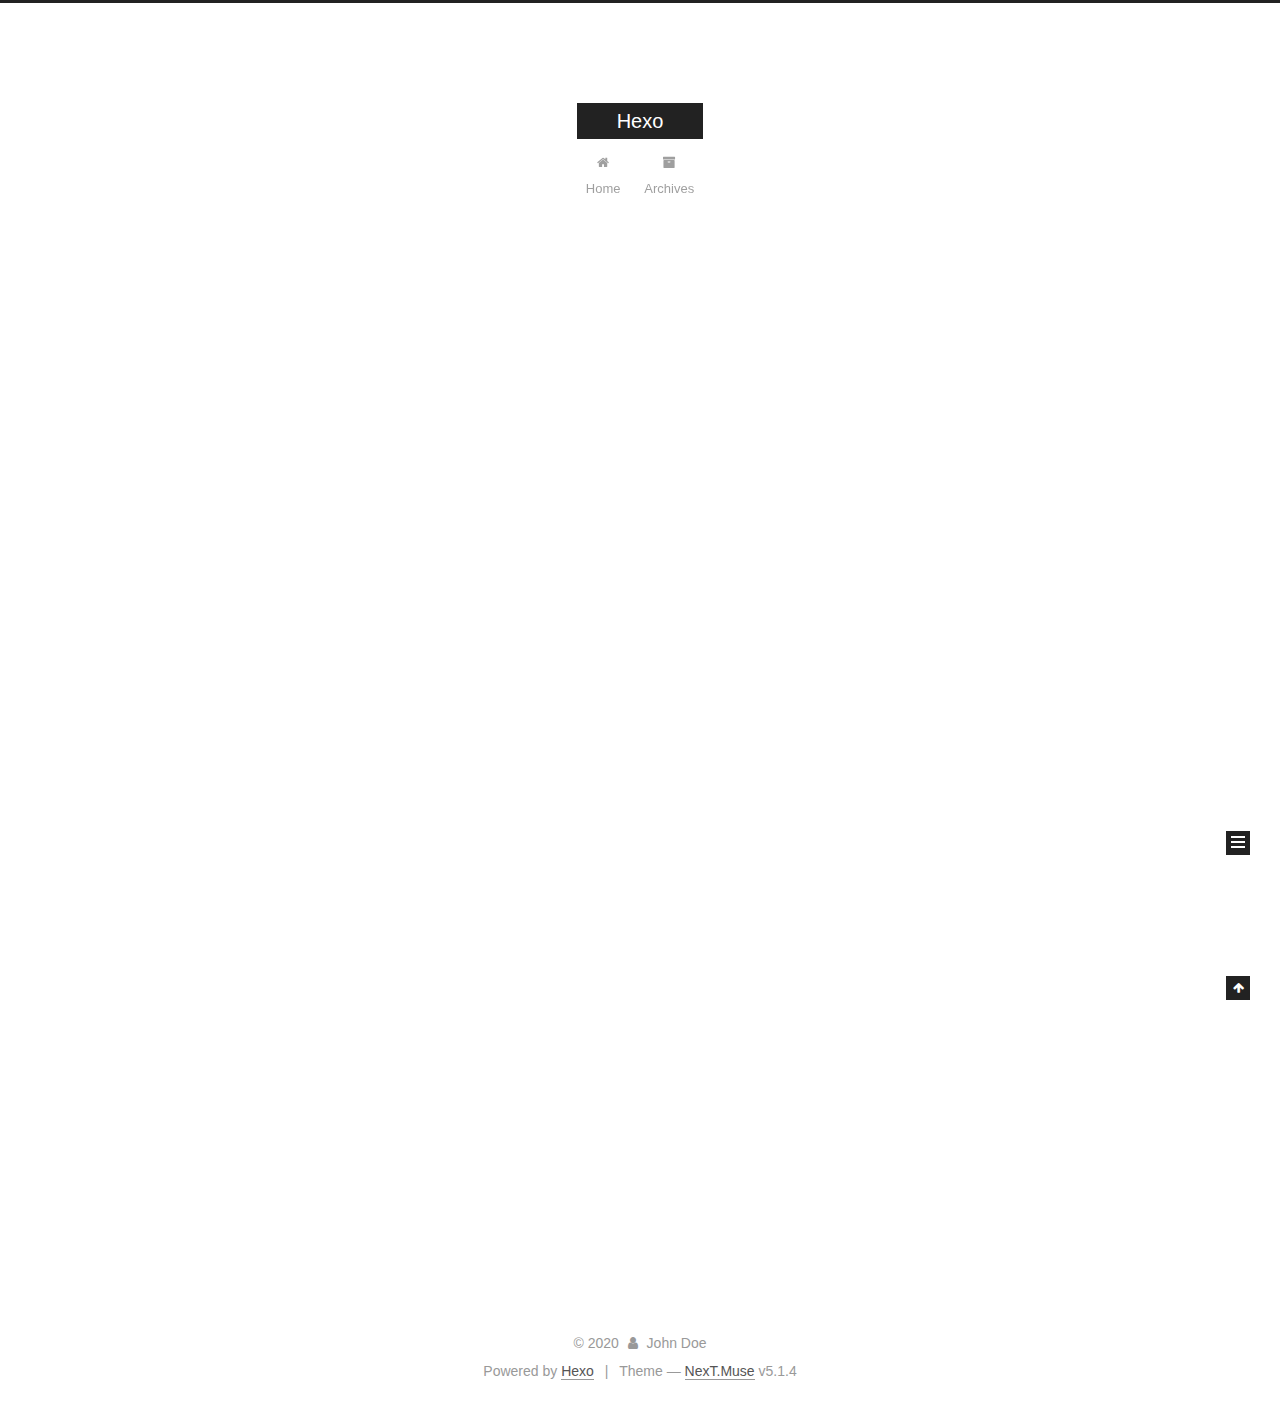
<file: index.html>
<!DOCTYPE html>



  


<html class="theme-next muse use-motion" lang="en">
<head>
  <meta charset="UTF-8"/>
<meta http-equiv="X-UA-Compatible" content="IE=edge" />
<meta name="viewport" content="width=device-width, initial-scale=1, maximum-scale=1"/>
<meta name="theme-color" content="#222">









<meta http-equiv="Cache-Control" content="no-transform" />
<meta http-equiv="Cache-Control" content="no-siteapp" />
















  
  
  <link href="/lib/fancybox/source/jquery.fancybox.css?v=2.1.5" rel="stylesheet" type="text/css" />







<link href="/lib/font-awesome/css/font-awesome.min.css?v=4.6.2" rel="stylesheet" type="text/css" />

<link href="/css/main.css?v=5.1.4" rel="stylesheet" type="text/css" />


  <link rel="apple-touch-icon" sizes="180x180" href="/images/apple-touch-icon-next.png?v=5.1.4">


  <link rel="icon" type="image/png" sizes="32x32" href="/images/favicon-32x32-next.png?v=5.1.4">


  <link rel="icon" type="image/png" sizes="16x16" href="/images/favicon-16x16-next.png?v=5.1.4">


  <link rel="mask-icon" href="/images/logo.svg?v=5.1.4" color="#222">





  <meta name="keywords" content="Hexo, NexT" />










<meta property="og:type" content="website">
<meta property="og:title" content="Hexo">
<meta property="og:url" content="http://yoursite.com/index.html">
<meta property="og:site_name" content="Hexo">
<meta property="og:locale" content="en_US">
<meta property="article:author" content="John Doe">
<meta name="twitter:card" content="summary">



<script type="text/javascript" id="hexo.configurations">
  var NexT = window.NexT || {};
  var CONFIG = {
    root: '/',
    scheme: 'Muse',
    version: '5.1.4',
    sidebar: {"position":"left","display":"post","offset":12,"b2t":false,"scrollpercent":false,"onmobile":false},
    fancybox: true,
    tabs: true,
    motion: {"enable":true,"async":false,"transition":{"post_block":"fadeIn","post_header":"slideDownIn","post_body":"slideDownIn","coll_header":"slideLeftIn","sidebar":"slideUpIn"}},
    duoshuo: {
      userId: '0',
      author: 'Author'
    },
    algolia: {
      applicationID: '',
      apiKey: '',
      indexName: '',
      hits: {"per_page":10},
      labels: {"input_placeholder":"Search for Posts","hits_empty":"We didn't find any results for the search: ${query}","hits_stats":"${hits} results found in ${time} ms"}
    }
  };
</script>



  <link rel="canonical" href="http://yoursite.com/"/>





  <title>Hexo</title>
  








<meta name="generator" content="Hexo 4.2.1"></head>

<body itemscope itemtype="http://schema.org/WebPage" lang="en">

  
  
    
  

  <div class="container sidebar-position-left 
  page-home">
    <div class="headband"></div>

    <header id="header" class="header" itemscope itemtype="http://schema.org/WPHeader">
      <div class="header-inner"><div class="site-brand-wrapper">
  <div class="site-meta ">
    

    <div class="custom-logo-site-title">
      <a href="/"  class="brand" rel="start">
        <span class="logo-line-before"><i></i></span>
        <span class="site-title">Hexo</span>
        <span class="logo-line-after"><i></i></span>
      </a>
    </div>
      
        <p class="site-subtitle"></p>
      
  </div>

  <div class="site-nav-toggle">
    <button>
      <span class="btn-bar"></span>
      <span class="btn-bar"></span>
      <span class="btn-bar"></span>
    </button>
  </div>
</div>

<nav class="site-nav">
  

  
    <ul id="menu" class="menu">
      
        
        <li class="menu-item menu-item-home">
          <a href="/%20" rel="section">
            
              <i class="menu-item-icon fa fa-fw fa-home"></i> <br />
            
            Home
          </a>
        </li>
      
        
        <li class="menu-item menu-item-archives">
          <a href="/archives/%20" rel="section">
            
              <i class="menu-item-icon fa fa-fw fa-archive"></i> <br />
            
            Archives
          </a>
        </li>
      

      
    </ul>
  

  
</nav>



 </div>
    </header>

    <main id="main" class="main">
      <div class="main-inner">
        <div class="content-wrap">
          <div id="content" class="content">
            
  <section id="posts" class="posts-expand">
    
      

  

  
  
  

  <article class="post post-type-normal" itemscope itemtype="http://schema.org/Article">
  
  
  
  <div class="post-block">
    <link itemprop="mainEntityOfPage" href="http://yoursite.com/2020/07/07/hello-world/">

    <span hidden itemprop="author" itemscope itemtype="http://schema.org/Person">
      <meta itemprop="name" content="John Doe">
      <meta itemprop="description" content="">
      <meta itemprop="image" content="/images/avatar.gif">
    </span>

    <span hidden itemprop="publisher" itemscope itemtype="http://schema.org/Organization">
      <meta itemprop="name" content="Hexo">
    </span>

    
      <header class="post-header">

        
        
          <h1 class="post-title" itemprop="name headline">
                
                <a class="post-title-link" href="/2020/07/07/hello-world/" itemprop="url">Hello World</a></h1>
        

        <div class="post-meta">
          <span class="post-time">
            
              <span class="post-meta-item-icon">
                <i class="fa fa-calendar-o"></i>
              </span>
              
                <span class="post-meta-item-text">Posted on</span>
              
              <time title="Post created" itemprop="dateCreated datePublished" datetime="2020-07-07T17:29:55+08:00">
                2020-07-07
              </time>
            

            

            
          </span>

          

          
            
          

          
          

          

          

          

        </div>
      </header>
    

    
    
    
    <div class="post-body" itemprop="articleBody">

      
      

      
        
          
            <p>Welcome to <a href="https://hexo.io/" target="_blank" rel="noopener">Hexo</a>! This is your very first post. Check <a href="https://hexo.io/docs/" target="_blank" rel="noopener">documentation</a> for more info. If you get any problems when using Hexo, you can find the answer in <a href="https://hexo.io/docs/troubleshooting.html" target="_blank" rel="noopener">troubleshooting</a> or you can ask me on <a href="https://github.com/hexojs/hexo/issues" target="_blank" rel="noopener">GitHub</a>.</p>
<h2 id="Quick-Start"><a href="#Quick-Start" class="headerlink" title="Quick Start"></a>Quick Start</h2><h3 id="Create-a-new-post"><a href="#Create-a-new-post" class="headerlink" title="Create a new post"></a>Create a new post</h3><figure class="highlight bash"><table><tr><td class="gutter"><pre><span class="line">1</span><br></pre></td><td class="code"><pre><span class="line">$ hexo new <span class="string">"My New Post"</span></span><br></pre></td></tr></table></figure>

<p>More info: <a href="https://hexo.io/docs/writing.html" target="_blank" rel="noopener">Writing</a></p>
<h3 id="Run-server"><a href="#Run-server" class="headerlink" title="Run server"></a>Run server</h3><figure class="highlight bash"><table><tr><td class="gutter"><pre><span class="line">1</span><br></pre></td><td class="code"><pre><span class="line">$ hexo server</span><br></pre></td></tr></table></figure>

<p>More info: <a href="https://hexo.io/docs/server.html" target="_blank" rel="noopener">Server</a></p>
<h3 id="Generate-static-files"><a href="#Generate-static-files" class="headerlink" title="Generate static files"></a>Generate static files</h3><figure class="highlight bash"><table><tr><td class="gutter"><pre><span class="line">1</span><br></pre></td><td class="code"><pre><span class="line">$ hexo generate</span><br></pre></td></tr></table></figure>

<p>More info: <a href="https://hexo.io/docs/generating.html" target="_blank" rel="noopener">Generating</a></p>
<h3 id="Deploy-to-remote-sites"><a href="#Deploy-to-remote-sites" class="headerlink" title="Deploy to remote sites"></a>Deploy to remote sites</h3><figure class="highlight bash"><table><tr><td class="gutter"><pre><span class="line">1</span><br></pre></td><td class="code"><pre><span class="line">$ hexo deploy</span><br></pre></td></tr></table></figure>

<p>More info: <a href="https://hexo.io/docs/one-command-deployment.html" target="_blank" rel="noopener">Deployment</a></p>

          
        
      
    </div>
    
    
    

    

    

    

    <footer class="post-footer">
      

      

      

      
      
        <div class="post-eof"></div>
      
    </footer>
  </div>
  
  
  
  </article>


    
  </section>

  


          </div>
          


          

        </div>
        
          
  
  <div class="sidebar-toggle">
    <div class="sidebar-toggle-line-wrap">
      <span class="sidebar-toggle-line sidebar-toggle-line-first"></span>
      <span class="sidebar-toggle-line sidebar-toggle-line-middle"></span>
      <span class="sidebar-toggle-line sidebar-toggle-line-last"></span>
    </div>
  </div>

  <aside id="sidebar" class="sidebar">
    
    <div class="sidebar-inner">

      

      

      <section class="site-overview-wrap sidebar-panel sidebar-panel-active">
        <div class="site-overview">
          <div class="site-author motion-element" itemprop="author" itemscope itemtype="http://schema.org/Person">
            
              <p class="site-author-name" itemprop="name">John Doe</p>
              <p class="site-description motion-element" itemprop="description"></p>
          </div>

          <nav class="site-state motion-element">

            
              <div class="site-state-item site-state-posts">
              
                <a href="/archives/%20%7C%7C%20archive">
              
                  <span class="site-state-item-count">1</span>
                  <span class="site-state-item-name">posts</span>
                </a>
              </div>
            

            

            

          </nav>

          

          

          
          

          
          

          

        </div>
      </section>

      

      

    </div>
  </aside>


        
      </div>
    </main>

    <footer id="footer" class="footer">
      <div class="footer-inner">
        <div class="copyright">&copy; <span itemprop="copyrightYear">2020</span>
  <span class="with-love">
    <i class="fa fa-user"></i>
  </span>
  <span class="author" itemprop="copyrightHolder">John Doe</span>

  
</div>


  <div class="powered-by">Powered by <a class="theme-link" target="_blank" href="https://hexo.io">Hexo</a></div>



  <span class="post-meta-divider">|</span>



  <div class="theme-info">Theme &mdash; <a class="theme-link" target="_blank" href="https://github.com/iissnan/hexo-theme-next">NexT.Muse</a> v5.1.4</div>




        







        
      </div>
    </footer>

    
      <div class="back-to-top">
        <i class="fa fa-arrow-up"></i>
        
      </div>
    

    

  </div>

  

<script type="text/javascript">
  if (Object.prototype.toString.call(window.Promise) !== '[object Function]') {
    window.Promise = null;
  }
</script>









  












  
  
    <script type="text/javascript" src="/lib/jquery/index.js?v=2.1.3"></script>
  

  
  
    <script type="text/javascript" src="/lib/fastclick/lib/fastclick.min.js?v=1.0.6"></script>
  

  
  
    <script type="text/javascript" src="/lib/jquery_lazyload/jquery.lazyload.js?v=1.9.7"></script>
  

  
  
    <script type="text/javascript" src="/lib/velocity/velocity.min.js?v=1.2.1"></script>
  

  
  
    <script type="text/javascript" src="/lib/velocity/velocity.ui.min.js?v=1.2.1"></script>
  

  
  
    <script type="text/javascript" src="/lib/fancybox/source/jquery.fancybox.pack.js?v=2.1.5"></script>
  


  


  <script type="text/javascript" src="/js/src/utils.js?v=5.1.4"></script>

  <script type="text/javascript" src="/js/src/motion.js?v=5.1.4"></script>



  
  

  

  


  <script type="text/javascript" src="/js/src/bootstrap.js?v=5.1.4"></script>



  


  




	





  





  












  





  

  

  

  
  

  

  

  

</body>
</html>
</file>
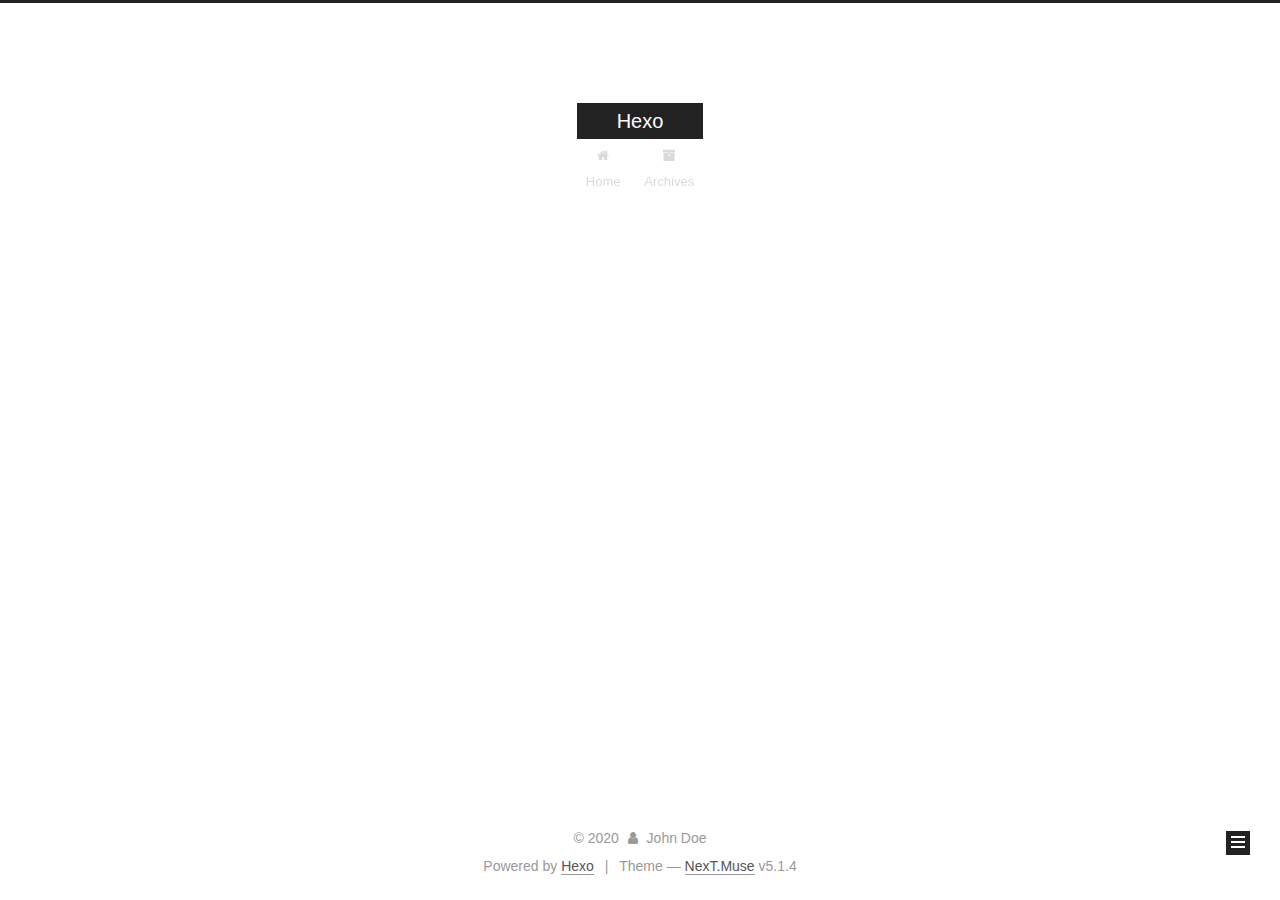
<file: archives/index.html>
<!DOCTYPE html>



  


<html class="theme-next muse use-motion" lang="en">
<head>
  <meta charset="UTF-8"/>
<meta http-equiv="X-UA-Compatible" content="IE=edge" />
<meta name="viewport" content="width=device-width, initial-scale=1, maximum-scale=1"/>
<meta name="theme-color" content="#222">









<meta http-equiv="Cache-Control" content="no-transform" />
<meta http-equiv="Cache-Control" content="no-siteapp" />
















  
  
  <link href="/lib/fancybox/source/jquery.fancybox.css?v=2.1.5" rel="stylesheet" type="text/css" />







<link href="/lib/font-awesome/css/font-awesome.min.css?v=4.6.2" rel="stylesheet" type="text/css" />

<link href="/css/main.css?v=5.1.4" rel="stylesheet" type="text/css" />


  <link rel="apple-touch-icon" sizes="180x180" href="/images/apple-touch-icon-next.png?v=5.1.4">


  <link rel="icon" type="image/png" sizes="32x32" href="/images/favicon-32x32-next.png?v=5.1.4">


  <link rel="icon" type="image/png" sizes="16x16" href="/images/favicon-16x16-next.png?v=5.1.4">


  <link rel="mask-icon" href="/images/logo.svg?v=5.1.4" color="#222">





  <meta name="keywords" content="Hexo, NexT" />










<meta property="og:type" content="website">
<meta property="og:title" content="Hexo">
<meta property="og:url" content="http://yoursite.com/archives/index.html">
<meta property="og:site_name" content="Hexo">
<meta property="og:locale" content="en_US">
<meta property="article:author" content="John Doe">
<meta name="twitter:card" content="summary">



<script type="text/javascript" id="hexo.configurations">
  var NexT = window.NexT || {};
  var CONFIG = {
    root: '/',
    scheme: 'Muse',
    version: '5.1.4',
    sidebar: {"position":"left","display":"post","offset":12,"b2t":false,"scrollpercent":false,"onmobile":false},
    fancybox: true,
    tabs: true,
    motion: {"enable":true,"async":false,"transition":{"post_block":"fadeIn","post_header":"slideDownIn","post_body":"slideDownIn","coll_header":"slideLeftIn","sidebar":"slideUpIn"}},
    duoshuo: {
      userId: '0',
      author: 'Author'
    },
    algolia: {
      applicationID: '',
      apiKey: '',
      indexName: '',
      hits: {"per_page":10},
      labels: {"input_placeholder":"Search for Posts","hits_empty":"We didn't find any results for the search: ${query}","hits_stats":"${hits} results found in ${time} ms"}
    }
  };
</script>



  <link rel="canonical" href="http://yoursite.com/archives/"/>





  <title>Archive | Hexo</title>
  








<meta name="generator" content="Hexo 4.2.1"></head>

<body itemscope itemtype="http://schema.org/WebPage" lang="en">

  
  
    
  

  <div class="container sidebar-position-left page-archive">
    <div class="headband"></div>

    <header id="header" class="header" itemscope itemtype="http://schema.org/WPHeader">
      <div class="header-inner"><div class="site-brand-wrapper">
  <div class="site-meta ">
    

    <div class="custom-logo-site-title">
      <a href="/"  class="brand" rel="start">
        <span class="logo-line-before"><i></i></span>
        <span class="site-title">Hexo</span>
        <span class="logo-line-after"><i></i></span>
      </a>
    </div>
      
        <p class="site-subtitle"></p>
      
  </div>

  <div class="site-nav-toggle">
    <button>
      <span class="btn-bar"></span>
      <span class="btn-bar"></span>
      <span class="btn-bar"></span>
    </button>
  </div>
</div>

<nav class="site-nav">
  

  
    <ul id="menu" class="menu">
      
        
        <li class="menu-item menu-item-home">
          <a href="/%20" rel="section">
            
              <i class="menu-item-icon fa fa-fw fa-home"></i> <br />
            
            Home
          </a>
        </li>
      
        
        <li class="menu-item menu-item-archives">
          <a href="/archives/%20" rel="section">
            
              <i class="menu-item-icon fa fa-fw fa-archive"></i> <br />
            
            Archives
          </a>
        </li>
      

      
    </ul>
  

  
</nav>



 </div>
    </header>

    <main id="main" class="main">
      <div class="main-inner">
        <div class="content-wrap">
          <div id="content" class="content">
            

  
  
  
  <div class="post-block archive">
    <div id="posts" class="posts-collapse">
      <span class="archive-move-on"></span>

      <span class="archive-page-counter">
        
        
        
          
        
        Um..! 1 post. Keep on posting.
      </span>

      

        
        
        

        
          
          <div class="collection-title">
            <h1 class="archive-year" id="archive-year-2020">2020</h1>
          </div>
        
        

        

  <article class="post post-type-normal" itemscope itemtype="http://schema.org/Article">
    <header class="post-header">

      <h2 class="post-title">
        
            <a class="post-title-link" href="/2020/07/07/hello-world/" itemprop="url">
              
                <span itemprop="name">Hello World</span>
              
            </a>
        
      </h2>

      <div class="post-meta">
        <time class="post-time" itemprop="dateCreated"
              datetime="2020-07-07T17:29:55+08:00"
              content="2020-07-07" >
          07-07
        </time>
      </div>

    </header>
  </article>



      

    </div>
  </div>
  
  
  

  



          </div>
          


          

        </div>
        
          
  
  <div class="sidebar-toggle">
    <div class="sidebar-toggle-line-wrap">
      <span class="sidebar-toggle-line sidebar-toggle-line-first"></span>
      <span class="sidebar-toggle-line sidebar-toggle-line-middle"></span>
      <span class="sidebar-toggle-line sidebar-toggle-line-last"></span>
    </div>
  </div>

  <aside id="sidebar" class="sidebar">
    
    <div class="sidebar-inner">

      

      

      <section class="site-overview-wrap sidebar-panel sidebar-panel-active">
        <div class="site-overview">
          <div class="site-author motion-element" itemprop="author" itemscope itemtype="http://schema.org/Person">
            
              <p class="site-author-name" itemprop="name">John Doe</p>
              <p class="site-description motion-element" itemprop="description"></p>
          </div>

          <nav class="site-state motion-element">

            
              <div class="site-state-item site-state-posts">
              
                <a href="/archives/%20%7C%7C%20archive">
              
                  <span class="site-state-item-count">1</span>
                  <span class="site-state-item-name">posts</span>
                </a>
              </div>
            

            

            

          </nav>

          

          

          
          

          
          

          

        </div>
      </section>

      

      

    </div>
  </aside>


        
      </div>
    </main>

    <footer id="footer" class="footer">
      <div class="footer-inner">
        <div class="copyright">&copy; <span itemprop="copyrightYear">2020</span>
  <span class="with-love">
    <i class="fa fa-user"></i>
  </span>
  <span class="author" itemprop="copyrightHolder">John Doe</span>

  
</div>


  <div class="powered-by">Powered by <a class="theme-link" target="_blank" href="https://hexo.io">Hexo</a></div>



  <span class="post-meta-divider">|</span>



  <div class="theme-info">Theme &mdash; <a class="theme-link" target="_blank" href="https://github.com/iissnan/hexo-theme-next">NexT.Muse</a> v5.1.4</div>




        







        
      </div>
    </footer>

    
      <div class="back-to-top">
        <i class="fa fa-arrow-up"></i>
        
      </div>
    

    

  </div>

  

<script type="text/javascript">
  if (Object.prototype.toString.call(window.Promise) !== '[object Function]') {
    window.Promise = null;
  }
</script>









  












  
  
    <script type="text/javascript" src="/lib/jquery/index.js?v=2.1.3"></script>
  

  
  
    <script type="text/javascript" src="/lib/fastclick/lib/fastclick.min.js?v=1.0.6"></script>
  

  
  
    <script type="text/javascript" src="/lib/jquery_lazyload/jquery.lazyload.js?v=1.9.7"></script>
  

  
  
    <script type="text/javascript" src="/lib/velocity/velocity.min.js?v=1.2.1"></script>
  

  
  
    <script type="text/javascript" src="/lib/velocity/velocity.ui.min.js?v=1.2.1"></script>
  

  
  
    <script type="text/javascript" src="/lib/fancybox/source/jquery.fancybox.pack.js?v=2.1.5"></script>
  


  


  <script type="text/javascript" src="/js/src/utils.js?v=5.1.4"></script>

  <script type="text/javascript" src="/js/src/motion.js?v=5.1.4"></script>



  
  

  

  


  <script type="text/javascript" src="/js/src/bootstrap.js?v=5.1.4"></script>



  


  




	





  





  












  





  

  

  

  
  

  

  

  

</body>
</html>
</file>
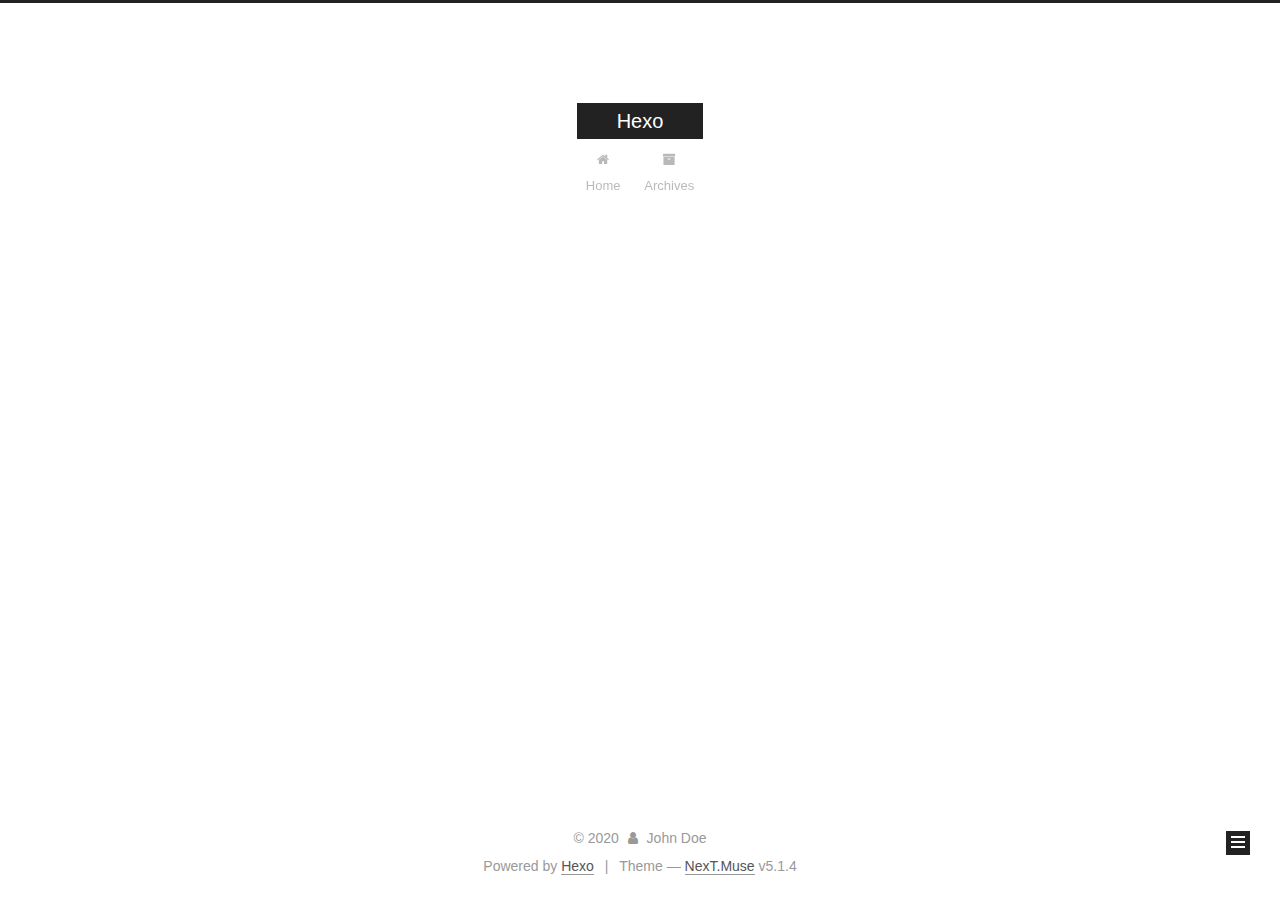
<file: archives/2020/index.html>
<!DOCTYPE html>



  


<html class="theme-next muse use-motion" lang="en">
<head>
  <meta charset="UTF-8"/>
<meta http-equiv="X-UA-Compatible" content="IE=edge" />
<meta name="viewport" content="width=device-width, initial-scale=1, maximum-scale=1"/>
<meta name="theme-color" content="#222">









<meta http-equiv="Cache-Control" content="no-transform" />
<meta http-equiv="Cache-Control" content="no-siteapp" />
















  
  
  <link href="/lib/fancybox/source/jquery.fancybox.css?v=2.1.5" rel="stylesheet" type="text/css" />







<link href="/lib/font-awesome/css/font-awesome.min.css?v=4.6.2" rel="stylesheet" type="text/css" />

<link href="/css/main.css?v=5.1.4" rel="stylesheet" type="text/css" />


  <link rel="apple-touch-icon" sizes="180x180" href="/images/apple-touch-icon-next.png?v=5.1.4">


  <link rel="icon" type="image/png" sizes="32x32" href="/images/favicon-32x32-next.png?v=5.1.4">


  <link rel="icon" type="image/png" sizes="16x16" href="/images/favicon-16x16-next.png?v=5.1.4">


  <link rel="mask-icon" href="/images/logo.svg?v=5.1.4" color="#222">





  <meta name="keywords" content="Hexo, NexT" />










<meta property="og:type" content="website">
<meta property="og:title" content="Hexo">
<meta property="og:url" content="http://yoursite.com/archives/2020/index.html">
<meta property="og:site_name" content="Hexo">
<meta property="og:locale" content="en_US">
<meta property="article:author" content="John Doe">
<meta name="twitter:card" content="summary">



<script type="text/javascript" id="hexo.configurations">
  var NexT = window.NexT || {};
  var CONFIG = {
    root: '/',
    scheme: 'Muse',
    version: '5.1.4',
    sidebar: {"position":"left","display":"post","offset":12,"b2t":false,"scrollpercent":false,"onmobile":false},
    fancybox: true,
    tabs: true,
    motion: {"enable":true,"async":false,"transition":{"post_block":"fadeIn","post_header":"slideDownIn","post_body":"slideDownIn","coll_header":"slideLeftIn","sidebar":"slideUpIn"}},
    duoshuo: {
      userId: '0',
      author: 'Author'
    },
    algolia: {
      applicationID: '',
      apiKey: '',
      indexName: '',
      hits: {"per_page":10},
      labels: {"input_placeholder":"Search for Posts","hits_empty":"We didn't find any results for the search: ${query}","hits_stats":"${hits} results found in ${time} ms"}
    }
  };
</script>



  <link rel="canonical" href="http://yoursite.com/archives/2020/"/>





  <title>Archive | Hexo</title>
  








<meta name="generator" content="Hexo 4.2.1"></head>

<body itemscope itemtype="http://schema.org/WebPage" lang="en">

  
  
    
  

  <div class="container sidebar-position-left page-archive">
    <div class="headband"></div>

    <header id="header" class="header" itemscope itemtype="http://schema.org/WPHeader">
      <div class="header-inner"><div class="site-brand-wrapper">
  <div class="site-meta ">
    

    <div class="custom-logo-site-title">
      <a href="/"  class="brand" rel="start">
        <span class="logo-line-before"><i></i></span>
        <span class="site-title">Hexo</span>
        <span class="logo-line-after"><i></i></span>
      </a>
    </div>
      
        <p class="site-subtitle"></p>
      
  </div>

  <div class="site-nav-toggle">
    <button>
      <span class="btn-bar"></span>
      <span class="btn-bar"></span>
      <span class="btn-bar"></span>
    </button>
  </div>
</div>

<nav class="site-nav">
  

  
    <ul id="menu" class="menu">
      
        
        <li class="menu-item menu-item-home">
          <a href="/%20" rel="section">
            
              <i class="menu-item-icon fa fa-fw fa-home"></i> <br />
            
            Home
          </a>
        </li>
      
        
        <li class="menu-item menu-item-archives">
          <a href="/archives/%20" rel="section">
            
              <i class="menu-item-icon fa fa-fw fa-archive"></i> <br />
            
            Archives
          </a>
        </li>
      

      
    </ul>
  

  
</nav>



 </div>
    </header>

    <main id="main" class="main">
      <div class="main-inner">
        <div class="content-wrap">
          <div id="content" class="content">
            

  
  
  
  <div class="post-block archive">
    <div id="posts" class="posts-collapse">
      <span class="archive-move-on"></span>

      <span class="archive-page-counter">
        
        
        
          
        
        Um..! 1 post. Keep on posting.
      </span>

      

        
        
        

        
          
          <div class="collection-title">
            <h1 class="archive-year" id="archive-year-2020">2020</h1>
          </div>
        
        

        

  <article class="post post-type-normal" itemscope itemtype="http://schema.org/Article">
    <header class="post-header">

      <h2 class="post-title">
        
            <a class="post-title-link" href="/2020/07/07/hello-world/" itemprop="url">
              
                <span itemprop="name">Hello World</span>
              
            </a>
        
      </h2>

      <div class="post-meta">
        <time class="post-time" itemprop="dateCreated"
              datetime="2020-07-07T17:29:55+08:00"
              content="2020-07-07" >
          07-07
        </time>
      </div>

    </header>
  </article>



      

    </div>
  </div>
  
  
  

  



          </div>
          


          

        </div>
        
          
  
  <div class="sidebar-toggle">
    <div class="sidebar-toggle-line-wrap">
      <span class="sidebar-toggle-line sidebar-toggle-line-first"></span>
      <span class="sidebar-toggle-line sidebar-toggle-line-middle"></span>
      <span class="sidebar-toggle-line sidebar-toggle-line-last"></span>
    </div>
  </div>

  <aside id="sidebar" class="sidebar">
    
    <div class="sidebar-inner">

      

      

      <section class="site-overview-wrap sidebar-panel sidebar-panel-active">
        <div class="site-overview">
          <div class="site-author motion-element" itemprop="author" itemscope itemtype="http://schema.org/Person">
            
              <p class="site-author-name" itemprop="name">John Doe</p>
              <p class="site-description motion-element" itemprop="description"></p>
          </div>

          <nav class="site-state motion-element">

            
              <div class="site-state-item site-state-posts">
              
                <a href="/archives/%20%7C%7C%20archive">
              
                  <span class="site-state-item-count">1</span>
                  <span class="site-state-item-name">posts</span>
                </a>
              </div>
            

            

            

          </nav>

          

          

          
          

          
          

          

        </div>
      </section>

      

      

    </div>
  </aside>


        
      </div>
    </main>

    <footer id="footer" class="footer">
      <div class="footer-inner">
        <div class="copyright">&copy; <span itemprop="copyrightYear">2020</span>
  <span class="with-love">
    <i class="fa fa-user"></i>
  </span>
  <span class="author" itemprop="copyrightHolder">John Doe</span>

  
</div>


  <div class="powered-by">Powered by <a class="theme-link" target="_blank" href="https://hexo.io">Hexo</a></div>



  <span class="post-meta-divider">|</span>



  <div class="theme-info">Theme &mdash; <a class="theme-link" target="_blank" href="https://github.com/iissnan/hexo-theme-next">NexT.Muse</a> v5.1.4</div>




        







        
      </div>
    </footer>

    
      <div class="back-to-top">
        <i class="fa fa-arrow-up"></i>
        
      </div>
    

    

  </div>

  

<script type="text/javascript">
  if (Object.prototype.toString.call(window.Promise) !== '[object Function]') {
    window.Promise = null;
  }
</script>









  












  
  
    <script type="text/javascript" src="/lib/jquery/index.js?v=2.1.3"></script>
  

  
  
    <script type="text/javascript" src="/lib/fastclick/lib/fastclick.min.js?v=1.0.6"></script>
  

  
  
    <script type="text/javascript" src="/lib/jquery_lazyload/jquery.lazyload.js?v=1.9.7"></script>
  

  
  
    <script type="text/javascript" src="/lib/velocity/velocity.min.js?v=1.2.1"></script>
  

  
  
    <script type="text/javascript" src="/lib/velocity/velocity.ui.min.js?v=1.2.1"></script>
  

  
  
    <script type="text/javascript" src="/lib/fancybox/source/jquery.fancybox.pack.js?v=2.1.5"></script>
  


  


  <script type="text/javascript" src="/js/src/utils.js?v=5.1.4"></script>

  <script type="text/javascript" src="/js/src/motion.js?v=5.1.4"></script>



  
  

  

  


  <script type="text/javascript" src="/js/src/bootstrap.js?v=5.1.4"></script>



  


  




	





  





  












  





  

  

  

  
  

  

  

  

</body>
</html>
</file>
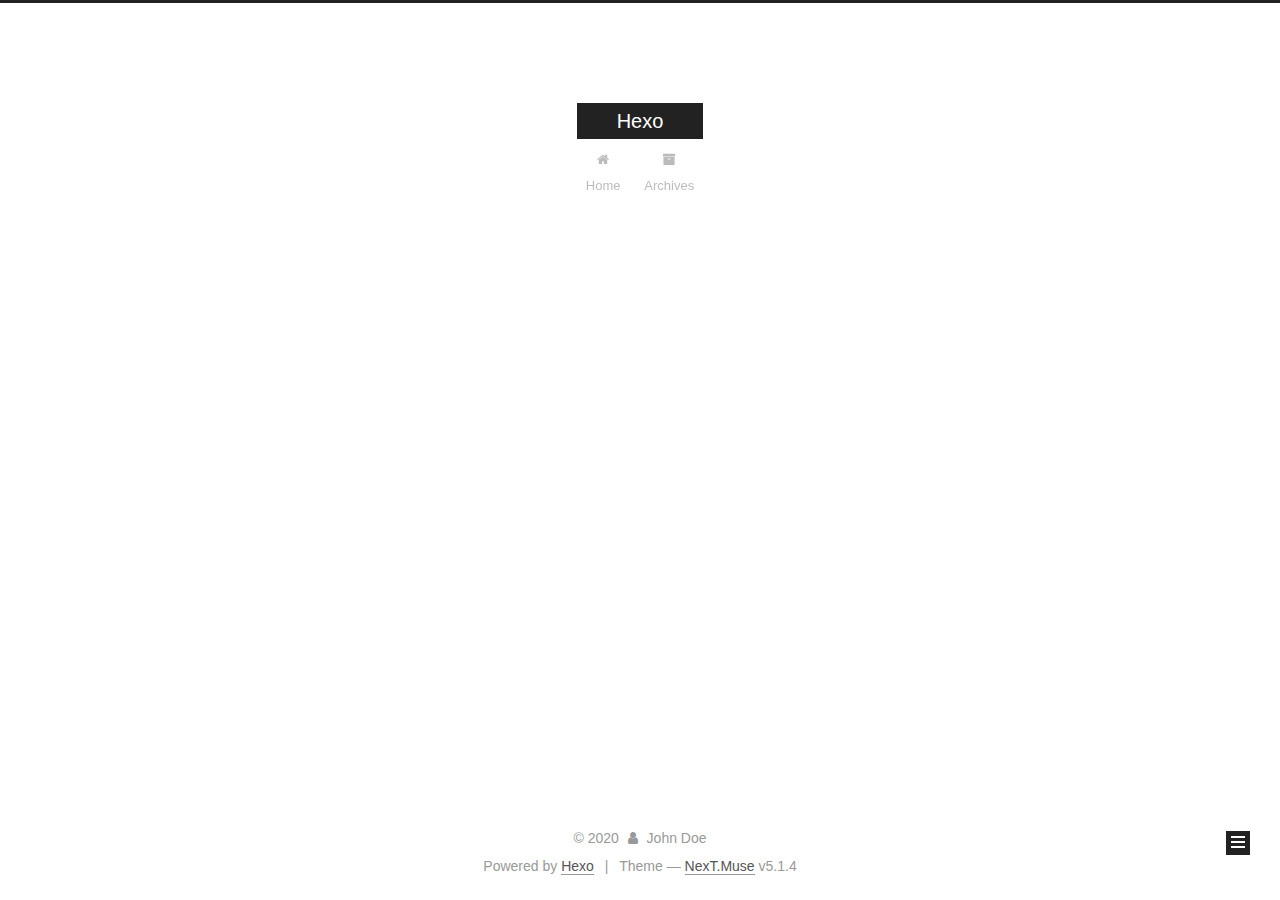
<file: archives/2020/07/index.html>
<!DOCTYPE html>



  


<html class="theme-next muse use-motion" lang="en">
<head>
  <meta charset="UTF-8"/>
<meta http-equiv="X-UA-Compatible" content="IE=edge" />
<meta name="viewport" content="width=device-width, initial-scale=1, maximum-scale=1"/>
<meta name="theme-color" content="#222">









<meta http-equiv="Cache-Control" content="no-transform" />
<meta http-equiv="Cache-Control" content="no-siteapp" />
















  
  
  <link href="/lib/fancybox/source/jquery.fancybox.css?v=2.1.5" rel="stylesheet" type="text/css" />







<link href="/lib/font-awesome/css/font-awesome.min.css?v=4.6.2" rel="stylesheet" type="text/css" />

<link href="/css/main.css?v=5.1.4" rel="stylesheet" type="text/css" />


  <link rel="apple-touch-icon" sizes="180x180" href="/images/apple-touch-icon-next.png?v=5.1.4">


  <link rel="icon" type="image/png" sizes="32x32" href="/images/favicon-32x32-next.png?v=5.1.4">


  <link rel="icon" type="image/png" sizes="16x16" href="/images/favicon-16x16-next.png?v=5.1.4">


  <link rel="mask-icon" href="/images/logo.svg?v=5.1.4" color="#222">





  <meta name="keywords" content="Hexo, NexT" />










<meta property="og:type" content="website">
<meta property="og:title" content="Hexo">
<meta property="og:url" content="http://yoursite.com/archives/2020/07/index.html">
<meta property="og:site_name" content="Hexo">
<meta property="og:locale" content="en_US">
<meta property="article:author" content="John Doe">
<meta name="twitter:card" content="summary">



<script type="text/javascript" id="hexo.configurations">
  var NexT = window.NexT || {};
  var CONFIG = {
    root: '/',
    scheme: 'Muse',
    version: '5.1.4',
    sidebar: {"position":"left","display":"post","offset":12,"b2t":false,"scrollpercent":false,"onmobile":false},
    fancybox: true,
    tabs: true,
    motion: {"enable":true,"async":false,"transition":{"post_block":"fadeIn","post_header":"slideDownIn","post_body":"slideDownIn","coll_header":"slideLeftIn","sidebar":"slideUpIn"}},
    duoshuo: {
      userId: '0',
      author: 'Author'
    },
    algolia: {
      applicationID: '',
      apiKey: '',
      indexName: '',
      hits: {"per_page":10},
      labels: {"input_placeholder":"Search for Posts","hits_empty":"We didn't find any results for the search: ${query}","hits_stats":"${hits} results found in ${time} ms"}
    }
  };
</script>



  <link rel="canonical" href="http://yoursite.com/archives/2020/07/"/>





  <title>Archive | Hexo</title>
  








<meta name="generator" content="Hexo 4.2.1"></head>

<body itemscope itemtype="http://schema.org/WebPage" lang="en">

  
  
    
  

  <div class="container sidebar-position-left page-archive">
    <div class="headband"></div>

    <header id="header" class="header" itemscope itemtype="http://schema.org/WPHeader">
      <div class="header-inner"><div class="site-brand-wrapper">
  <div class="site-meta ">
    

    <div class="custom-logo-site-title">
      <a href="/"  class="brand" rel="start">
        <span class="logo-line-before"><i></i></span>
        <span class="site-title">Hexo</span>
        <span class="logo-line-after"><i></i></span>
      </a>
    </div>
      
        <p class="site-subtitle"></p>
      
  </div>

  <div class="site-nav-toggle">
    <button>
      <span class="btn-bar"></span>
      <span class="btn-bar"></span>
      <span class="btn-bar"></span>
    </button>
  </div>
</div>

<nav class="site-nav">
  

  
    <ul id="menu" class="menu">
      
        
        <li class="menu-item menu-item-home">
          <a href="/%20" rel="section">
            
              <i class="menu-item-icon fa fa-fw fa-home"></i> <br />
            
            Home
          </a>
        </li>
      
        
        <li class="menu-item menu-item-archives">
          <a href="/archives/%20" rel="section">
            
              <i class="menu-item-icon fa fa-fw fa-archive"></i> <br />
            
            Archives
          </a>
        </li>
      

      
    </ul>
  

  
</nav>



 </div>
    </header>

    <main id="main" class="main">
      <div class="main-inner">
        <div class="content-wrap">
          <div id="content" class="content">
            

  
  
  
  <div class="post-block archive">
    <div id="posts" class="posts-collapse">
      <span class="archive-move-on"></span>

      <span class="archive-page-counter">
        
        
        
          
        
        Um..! 1 post. Keep on posting.
      </span>

      

        
        
        

        
          
          <div class="collection-title">
            <h1 class="archive-year" id="archive-year-2020">2020</h1>
          </div>
        
        

        

  <article class="post post-type-normal" itemscope itemtype="http://schema.org/Article">
    <header class="post-header">

      <h2 class="post-title">
        
            <a class="post-title-link" href="/2020/07/07/hello-world/" itemprop="url">
              
                <span itemprop="name">Hello World</span>
              
            </a>
        
      </h2>

      <div class="post-meta">
        <time class="post-time" itemprop="dateCreated"
              datetime="2020-07-07T17:29:55+08:00"
              content="2020-07-07" >
          07-07
        </time>
      </div>

    </header>
  </article>



      

    </div>
  </div>
  
  
  

  



          </div>
          


          

        </div>
        
          
  
  <div class="sidebar-toggle">
    <div class="sidebar-toggle-line-wrap">
      <span class="sidebar-toggle-line sidebar-toggle-line-first"></span>
      <span class="sidebar-toggle-line sidebar-toggle-line-middle"></span>
      <span class="sidebar-toggle-line sidebar-toggle-line-last"></span>
    </div>
  </div>

  <aside id="sidebar" class="sidebar">
    
    <div class="sidebar-inner">

      

      

      <section class="site-overview-wrap sidebar-panel sidebar-panel-active">
        <div class="site-overview">
          <div class="site-author motion-element" itemprop="author" itemscope itemtype="http://schema.org/Person">
            
              <p class="site-author-name" itemprop="name">John Doe</p>
              <p class="site-description motion-element" itemprop="description"></p>
          </div>

          <nav class="site-state motion-element">

            
              <div class="site-state-item site-state-posts">
              
                <a href="/archives/%20%7C%7C%20archive">
              
                  <span class="site-state-item-count">1</span>
                  <span class="site-state-item-name">posts</span>
                </a>
              </div>
            

            

            

          </nav>

          

          

          
          

          
          

          

        </div>
      </section>

      

      

    </div>
  </aside>


        
      </div>
    </main>

    <footer id="footer" class="footer">
      <div class="footer-inner">
        <div class="copyright">&copy; <span itemprop="copyrightYear">2020</span>
  <span class="with-love">
    <i class="fa fa-user"></i>
  </span>
  <span class="author" itemprop="copyrightHolder">John Doe</span>

  
</div>


  <div class="powered-by">Powered by <a class="theme-link" target="_blank" href="https://hexo.io">Hexo</a></div>



  <span class="post-meta-divider">|</span>



  <div class="theme-info">Theme &mdash; <a class="theme-link" target="_blank" href="https://github.com/iissnan/hexo-theme-next">NexT.Muse</a> v5.1.4</div>




        







        
      </div>
    </footer>

    
      <div class="back-to-top">
        <i class="fa fa-arrow-up"></i>
        
      </div>
    

    

  </div>

  

<script type="text/javascript">
  if (Object.prototype.toString.call(window.Promise) !== '[object Function]') {
    window.Promise = null;
  }
</script>









  












  
  
    <script type="text/javascript" src="/lib/jquery/index.js?v=2.1.3"></script>
  

  
  
    <script type="text/javascript" src="/lib/fastclick/lib/fastclick.min.js?v=1.0.6"></script>
  

  
  
    <script type="text/javascript" src="/lib/jquery_lazyload/jquery.lazyload.js?v=1.9.7"></script>
  

  
  
    <script type="text/javascript" src="/lib/velocity/velocity.min.js?v=1.2.1"></script>
  

  
  
    <script type="text/javascript" src="/lib/velocity/velocity.ui.min.js?v=1.2.1"></script>
  

  
  
    <script type="text/javascript" src="/lib/fancybox/source/jquery.fancybox.pack.js?v=2.1.5"></script>
  


  


  <script type="text/javascript" src="/js/src/utils.js?v=5.1.4"></script>

  <script type="text/javascript" src="/js/src/motion.js?v=5.1.4"></script>



  
  

  

  


  <script type="text/javascript" src="/js/src/bootstrap.js?v=5.1.4"></script>



  


  




	





  





  












  





  

  

  

  
  

  

  

  

</body>
</html>
</file>
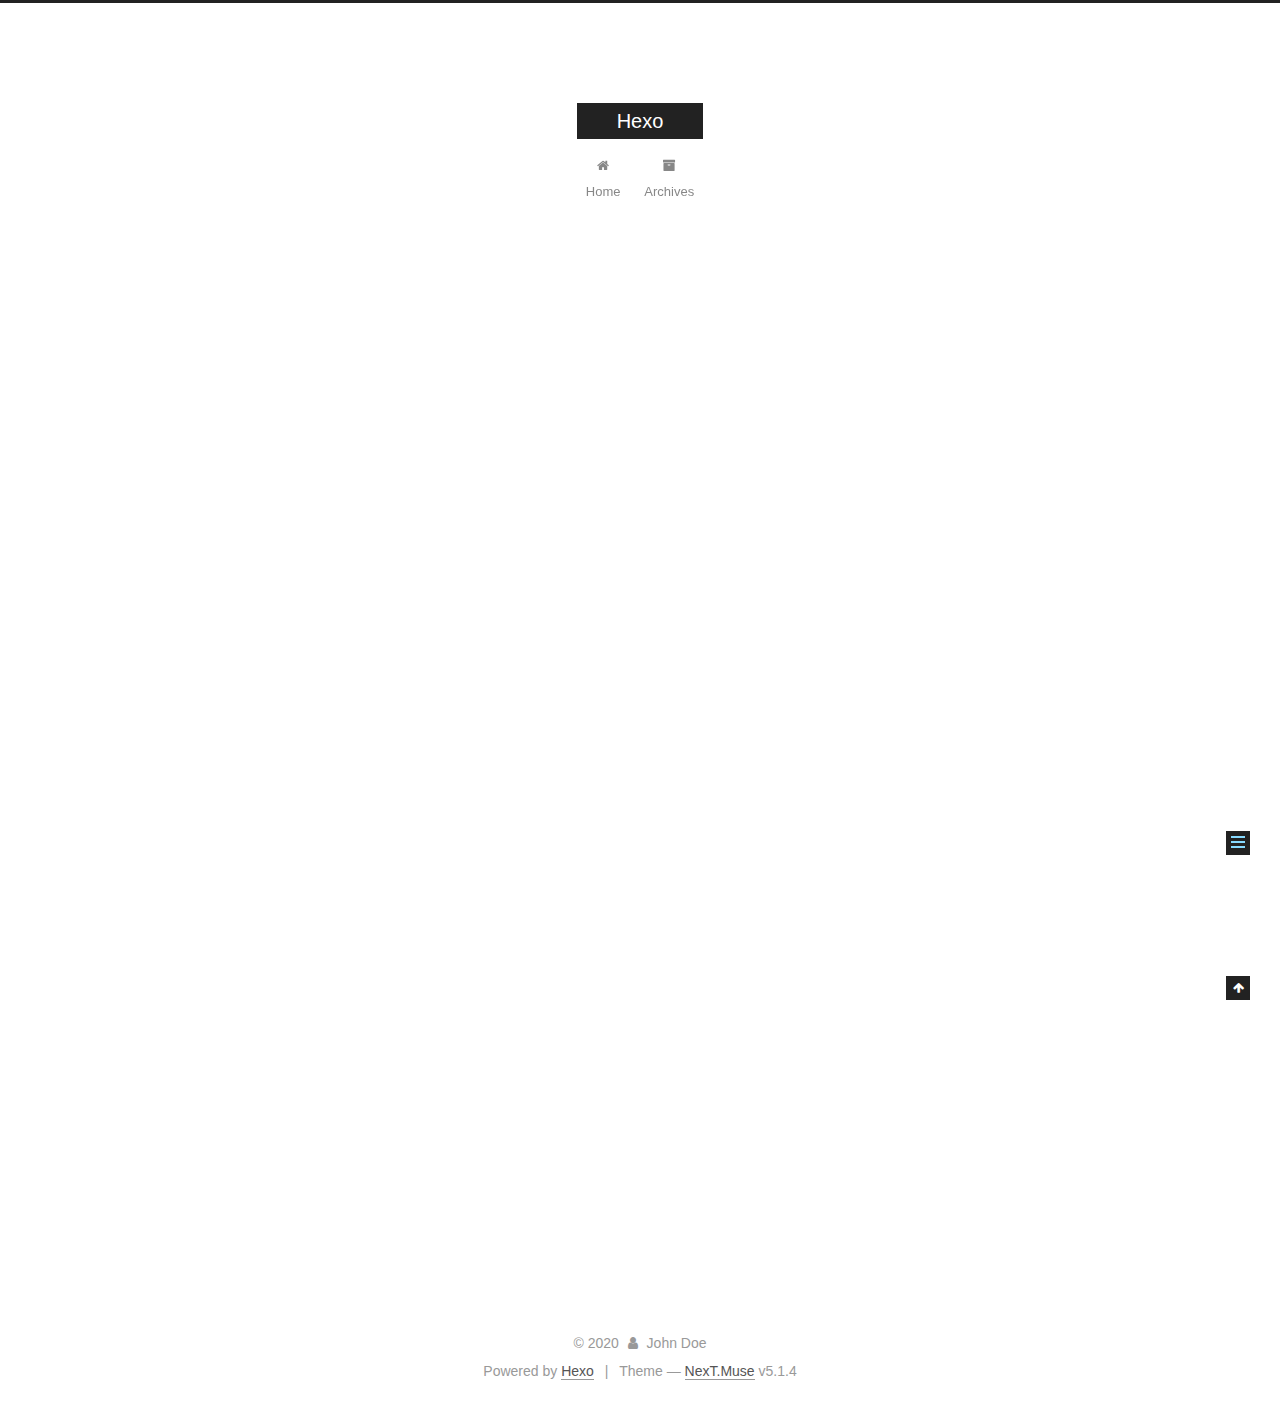
<file: 2020/07/07/hello-world/index.html>
<!DOCTYPE html>



  


<html class="theme-next muse use-motion" lang="en">
<head>
  <meta charset="UTF-8"/>
<meta http-equiv="X-UA-Compatible" content="IE=edge" />
<meta name="viewport" content="width=device-width, initial-scale=1, maximum-scale=1"/>
<meta name="theme-color" content="#222">









<meta http-equiv="Cache-Control" content="no-transform" />
<meta http-equiv="Cache-Control" content="no-siteapp" />
















  
  
  <link href="/lib/fancybox/source/jquery.fancybox.css?v=2.1.5" rel="stylesheet" type="text/css" />







<link href="/lib/font-awesome/css/font-awesome.min.css?v=4.6.2" rel="stylesheet" type="text/css" />

<link href="/css/main.css?v=5.1.4" rel="stylesheet" type="text/css" />


  <link rel="apple-touch-icon" sizes="180x180" href="/images/apple-touch-icon-next.png?v=5.1.4">


  <link rel="icon" type="image/png" sizes="32x32" href="/images/favicon-32x32-next.png?v=5.1.4">


  <link rel="icon" type="image/png" sizes="16x16" href="/images/favicon-16x16-next.png?v=5.1.4">


  <link rel="mask-icon" href="/images/logo.svg?v=5.1.4" color="#222">





  <meta name="keywords" content="Hexo, NexT" />










<meta name="description" content="Welcome to Hexo! This is your very first post. Check documentation for more info. If you get any problems when using Hexo, you can find the answer in troubleshooting or you can ask me on GitHub. Quick">
<meta property="og:type" content="article">
<meta property="og:title" content="Hello World">
<meta property="og:url" content="http://yoursite.com/2020/07/07/hello-world/index.html">
<meta property="og:site_name" content="Hexo">
<meta property="og:description" content="Welcome to Hexo! This is your very first post. Check documentation for more info. If you get any problems when using Hexo, you can find the answer in troubleshooting or you can ask me on GitHub. Quick">
<meta property="og:locale" content="en_US">
<meta property="article:published_time" content="2020-07-07T09:29:55.946Z">
<meta property="article:modified_time" content="2020-07-07T09:29:55.946Z">
<meta property="article:author" content="John Doe">
<meta name="twitter:card" content="summary">



<script type="text/javascript" id="hexo.configurations">
  var NexT = window.NexT || {};
  var CONFIG = {
    root: '/',
    scheme: 'Muse',
    version: '5.1.4',
    sidebar: {"position":"left","display":"post","offset":12,"b2t":false,"scrollpercent":false,"onmobile":false},
    fancybox: true,
    tabs: true,
    motion: {"enable":true,"async":false,"transition":{"post_block":"fadeIn","post_header":"slideDownIn","post_body":"slideDownIn","coll_header":"slideLeftIn","sidebar":"slideUpIn"}},
    duoshuo: {
      userId: '0',
      author: 'Author'
    },
    algolia: {
      applicationID: '',
      apiKey: '',
      indexName: '',
      hits: {"per_page":10},
      labels: {"input_placeholder":"Search for Posts","hits_empty":"We didn't find any results for the search: ${query}","hits_stats":"${hits} results found in ${time} ms"}
    }
  };
</script>



  <link rel="canonical" href="http://yoursite.com/2020/07/07/hello-world/"/>





  <title>Hello World | Hexo</title>
  








<meta name="generator" content="Hexo 4.2.1"></head>

<body itemscope itemtype="http://schema.org/WebPage" lang="en">

  
  
    
  

  <div class="container sidebar-position-left page-post-detail">
    <div class="headband"></div>

    <header id="header" class="header" itemscope itemtype="http://schema.org/WPHeader">
      <div class="header-inner"><div class="site-brand-wrapper">
  <div class="site-meta ">
    

    <div class="custom-logo-site-title">
      <a href="/"  class="brand" rel="start">
        <span class="logo-line-before"><i></i></span>
        <span class="site-title">Hexo</span>
        <span class="logo-line-after"><i></i></span>
      </a>
    </div>
      
        <p class="site-subtitle"></p>
      
  </div>

  <div class="site-nav-toggle">
    <button>
      <span class="btn-bar"></span>
      <span class="btn-bar"></span>
      <span class="btn-bar"></span>
    </button>
  </div>
</div>

<nav class="site-nav">
  

  
    <ul id="menu" class="menu">
      
        
        <li class="menu-item menu-item-home">
          <a href="/%20" rel="section">
            
              <i class="menu-item-icon fa fa-fw fa-home"></i> <br />
            
            Home
          </a>
        </li>
      
        
        <li class="menu-item menu-item-archives">
          <a href="/archives/%20" rel="section">
            
              <i class="menu-item-icon fa fa-fw fa-archive"></i> <br />
            
            Archives
          </a>
        </li>
      

      
    </ul>
  

  
</nav>



 </div>
    </header>

    <main id="main" class="main">
      <div class="main-inner">
        <div class="content-wrap">
          <div id="content" class="content">
            

  <div id="posts" class="posts-expand">
    

  

  
  
  

  <article class="post post-type-normal" itemscope itemtype="http://schema.org/Article">
  
  
  
  <div class="post-block">
    <link itemprop="mainEntityOfPage" href="http://yoursite.com/2020/07/07/hello-world/">

    <span hidden itemprop="author" itemscope itemtype="http://schema.org/Person">
      <meta itemprop="name" content="John Doe">
      <meta itemprop="description" content="">
      <meta itemprop="image" content="/images/avatar.gif">
    </span>

    <span hidden itemprop="publisher" itemscope itemtype="http://schema.org/Organization">
      <meta itemprop="name" content="Hexo">
    </span>

    
      <header class="post-header">

        
        
          <h1 class="post-title" itemprop="name headline">Hello World</h1>
        

        <div class="post-meta">
          <span class="post-time">
            
              <span class="post-meta-item-icon">
                <i class="fa fa-calendar-o"></i>
              </span>
              
                <span class="post-meta-item-text">Posted on</span>
              
              <time title="Post created" itemprop="dateCreated datePublished" datetime="2020-07-07T17:29:55+08:00">
                2020-07-07
              </time>
            

            

            
          </span>

          

          
            
          

          
          

          

          

          

        </div>
      </header>
    

    
    
    
    <div class="post-body" itemprop="articleBody">

      
      

      
        <p>Welcome to <a href="https://hexo.io/" target="_blank" rel="noopener">Hexo</a>! This is your very first post. Check <a href="https://hexo.io/docs/" target="_blank" rel="noopener">documentation</a> for more info. If you get any problems when using Hexo, you can find the answer in <a href="https://hexo.io/docs/troubleshooting.html" target="_blank" rel="noopener">troubleshooting</a> or you can ask me on <a href="https://github.com/hexojs/hexo/issues" target="_blank" rel="noopener">GitHub</a>.</p>
<h2 id="Quick-Start"><a href="#Quick-Start" class="headerlink" title="Quick Start"></a>Quick Start</h2><h3 id="Create-a-new-post"><a href="#Create-a-new-post" class="headerlink" title="Create a new post"></a>Create a new post</h3><figure class="highlight bash"><table><tr><td class="gutter"><pre><span class="line">1</span><br></pre></td><td class="code"><pre><span class="line">$ hexo new <span class="string">"My New Post"</span></span><br></pre></td></tr></table></figure>

<p>More info: <a href="https://hexo.io/docs/writing.html" target="_blank" rel="noopener">Writing</a></p>
<h3 id="Run-server"><a href="#Run-server" class="headerlink" title="Run server"></a>Run server</h3><figure class="highlight bash"><table><tr><td class="gutter"><pre><span class="line">1</span><br></pre></td><td class="code"><pre><span class="line">$ hexo server</span><br></pre></td></tr></table></figure>

<p>More info: <a href="https://hexo.io/docs/server.html" target="_blank" rel="noopener">Server</a></p>
<h3 id="Generate-static-files"><a href="#Generate-static-files" class="headerlink" title="Generate static files"></a>Generate static files</h3><figure class="highlight bash"><table><tr><td class="gutter"><pre><span class="line">1</span><br></pre></td><td class="code"><pre><span class="line">$ hexo generate</span><br></pre></td></tr></table></figure>

<p>More info: <a href="https://hexo.io/docs/generating.html" target="_blank" rel="noopener">Generating</a></p>
<h3 id="Deploy-to-remote-sites"><a href="#Deploy-to-remote-sites" class="headerlink" title="Deploy to remote sites"></a>Deploy to remote sites</h3><figure class="highlight bash"><table><tr><td class="gutter"><pre><span class="line">1</span><br></pre></td><td class="code"><pre><span class="line">$ hexo deploy</span><br></pre></td></tr></table></figure>

<p>More info: <a href="https://hexo.io/docs/one-command-deployment.html" target="_blank" rel="noopener">Deployment</a></p>

      
    </div>
    
    
    

    

    

    

    <footer class="post-footer">
      

      
      
      

      

      
      
    </footer>
  </div>
  
  
  
  </article>



    <div class="post-spread">
      
    </div>
  </div>


          </div>
          


          

  



        </div>
        
          
  
  <div class="sidebar-toggle">
    <div class="sidebar-toggle-line-wrap">
      <span class="sidebar-toggle-line sidebar-toggle-line-first"></span>
      <span class="sidebar-toggle-line sidebar-toggle-line-middle"></span>
      <span class="sidebar-toggle-line sidebar-toggle-line-last"></span>
    </div>
  </div>

  <aside id="sidebar" class="sidebar">
    
    <div class="sidebar-inner">

      

      
        <ul class="sidebar-nav motion-element">
          <li class="sidebar-nav-toc sidebar-nav-active" data-target="post-toc-wrap">
            Table of Contents
          </li>
          <li class="sidebar-nav-overview" data-target="site-overview-wrap">
            Overview
          </li>
        </ul>
      

      <section class="site-overview-wrap sidebar-panel">
        <div class="site-overview">
          <div class="site-author motion-element" itemprop="author" itemscope itemtype="http://schema.org/Person">
            
              <p class="site-author-name" itemprop="name">John Doe</p>
              <p class="site-description motion-element" itemprop="description"></p>
          </div>

          <nav class="site-state motion-element">

            
              <div class="site-state-item site-state-posts">
              
                <a href="/archives/%20%7C%7C%20archive">
              
                  <span class="site-state-item-count">1</span>
                  <span class="site-state-item-name">posts</span>
                </a>
              </div>
            

            

            

          </nav>

          

          

          
          

          
          

          

        </div>
      </section>

      
      <!--noindex-->
        <section class="post-toc-wrap motion-element sidebar-panel sidebar-panel-active">
          <div class="post-toc">

            
              
            

            
              <div class="post-toc-content"><ol class="nav"><li class="nav-item nav-level-2"><a class="nav-link" href="#Quick-Start"><span class="nav-number">1.</span> <span class="nav-text">Quick Start</span></a><ol class="nav-child"><li class="nav-item nav-level-3"><a class="nav-link" href="#Create-a-new-post"><span class="nav-number">1.1.</span> <span class="nav-text">Create a new post</span></a></li><li class="nav-item nav-level-3"><a class="nav-link" href="#Run-server"><span class="nav-number">1.2.</span> <span class="nav-text">Run server</span></a></li><li class="nav-item nav-level-3"><a class="nav-link" href="#Generate-static-files"><span class="nav-number">1.3.</span> <span class="nav-text">Generate static files</span></a></li><li class="nav-item nav-level-3"><a class="nav-link" href="#Deploy-to-remote-sites"><span class="nav-number">1.4.</span> <span class="nav-text">Deploy to remote sites</span></a></li></ol></li></ol></div>
            

          </div>
        </section>
      <!--/noindex-->
      

      

    </div>
  </aside>


        
      </div>
    </main>

    <footer id="footer" class="footer">
      <div class="footer-inner">
        <div class="copyright">&copy; <span itemprop="copyrightYear">2020</span>
  <span class="with-love">
    <i class="fa fa-user"></i>
  </span>
  <span class="author" itemprop="copyrightHolder">John Doe</span>

  
</div>


  <div class="powered-by">Powered by <a class="theme-link" target="_blank" href="https://hexo.io">Hexo</a></div>



  <span class="post-meta-divider">|</span>



  <div class="theme-info">Theme &mdash; <a class="theme-link" target="_blank" href="https://github.com/iissnan/hexo-theme-next">NexT.Muse</a> v5.1.4</div>




        







        
      </div>
    </footer>

    
      <div class="back-to-top">
        <i class="fa fa-arrow-up"></i>
        
      </div>
    

    

  </div>

  

<script type="text/javascript">
  if (Object.prototype.toString.call(window.Promise) !== '[object Function]') {
    window.Promise = null;
  }
</script>









  












  
  
    <script type="text/javascript" src="/lib/jquery/index.js?v=2.1.3"></script>
  

  
  
    <script type="text/javascript" src="/lib/fastclick/lib/fastclick.min.js?v=1.0.6"></script>
  

  
  
    <script type="text/javascript" src="/lib/jquery_lazyload/jquery.lazyload.js?v=1.9.7"></script>
  

  
  
    <script type="text/javascript" src="/lib/velocity/velocity.min.js?v=1.2.1"></script>
  

  
  
    <script type="text/javascript" src="/lib/velocity/velocity.ui.min.js?v=1.2.1"></script>
  

  
  
    <script type="text/javascript" src="/lib/fancybox/source/jquery.fancybox.pack.js?v=2.1.5"></script>
  


  


  <script type="text/javascript" src="/js/src/utils.js?v=5.1.4"></script>

  <script type="text/javascript" src="/js/src/motion.js?v=5.1.4"></script>



  
  

  
  <script type="text/javascript" src="/js/src/scrollspy.js?v=5.1.4"></script>
<script type="text/javascript" src="/js/src/post-details.js?v=5.1.4"></script>



  


  <script type="text/javascript" src="/js/src/bootstrap.js?v=5.1.4"></script>



  


  




	





  





  












  





  

  

  

  
  

  

  

  

</body>
</html>
</file>
<file: css/main.css>
/* normalize.css v3.0.2 | MIT License | git.io/normalize */
html {
  font-family: sans-serif; /* 1 */
  -ms-text-size-adjust: 100%; /* 2 */
  -webkit-text-size-adjust: 100%; /* 2 */
}
body {
  margin: 0;
}
article,
aside,
details,
figcaption,
figure,
footer,
header,
hgroup,
main,
menu,
nav,
section,
summary {
  display: block;
}
audio,
canvas,
progress,
video {
  display: inline-block; /* 1 */
  vertical-align: baseline; /* 2 */
}
audio:not([controls]) {
  display: none;
  height: 0;
}
[hidden],
template {
  display: none;
}
a {
  background-color: transparent;
}
a:active,
a:hover {
  outline: 0;
}
abbr[title] {
  border-bottom: 1px dotted;
}
b,
strong {
  font-weight: bold;
}
dfn {
  font-style: italic;
}
h1 {
  font-size: 2em;
  margin: 0.67em 0;
}
mark {
  background: #ff0;
  color: #000;
}
small {
  font-size: 80%;
}
sub,
sup {
  font-size: 75%;
  line-height: 0;
  position: relative;
  vertical-align: baseline;
}
sup {
  top: -0.5em;
}
sub {
  bottom: -0.25em;
}
img {
  border: 0;
}
svg:not(:root) {
  overflow: hidden;
}
figure {
  margin: 1em 40px;
}
hr {
  -moz-box-sizing: content-box;
  box-sizing: content-box;
  height: 0;
}
pre {
  overflow: auto;
}
code,
kbd,
pre,
samp {
  font-family: monospace, monospace;
  font-size: 1em;
}
button,
input,
optgroup,
select,
textarea {
  color: inherit; /* 1 */
  font: inherit; /* 2 */
  margin: 0; /* 3 */
}
button {
  overflow: visible;
}
button,
select {
  text-transform: none;
}
button,
html input[type="button"],
input[type="reset"],
input[type="submit"] {
  -webkit-appearance: button; /* 2 */
  cursor: pointer; /* 3 */
}
button[disabled],
html input[disabled] {
  cursor: default;
}
button::-moz-focus-inner,
input::-moz-focus-inner {
  border: 0;
  padding: 0;
}
input {
  line-height: normal;
}
input[type="checkbox"],
input[type="radio"] {
  box-sizing: border-box; /* 1 */
  padding: 0; /* 2 */
}
input[type="number"]::-webkit-inner-spin-button,
input[type="number"]::-webkit-outer-spin-button {
  height: auto;
}
input[type="search"] {
  -webkit-appearance: textfield; /* 1 */
  -moz-box-sizing: content-box;
  -webkit-box-sizing: content-box; /* 2 */
  box-sizing: content-box;
}
input[type="search"]::-webkit-search-cancel-button,
input[type="search"]::-webkit-search-decoration {
  -webkit-appearance: none;
}
fieldset {
  border: 1px solid #c0c0c0;
  margin: 0 2px;
  padding: 0.35em 0.625em 0.75em;
}
legend {
  border: 0; /* 1 */
  padding: 0; /* 2 */
}
textarea {
  overflow: auto;
}
optgroup {
  font-weight: bold;
}
table {
  border-collapse: collapse;
  border-spacing: 0;
}
td,
th {
  padding: 0;
}
::selection {
  background: #262a30;
  color: #fff;
}
body {
  position: relative;
  font-family: 'Lato', "PingFang SC", "Microsoft YaHei", sans-serif;
  font-size: 14px;
  line-height: 2;
  color: #555;
  background: #fff;
}
@media (max-width: 767px) {
  body {
    padding-right: 0 !important;
  }
}
@media (min-width: 768px) and (max-width: 991px) {
  body {
    padding-right: 0 !important;
  }
}
@media (min-width: 1600px) {
  body {
    font-size: 16px;
  }
}
h1,
h2,
h3,
h4,
h5,
h6 {
  margin: 0;
  padding: 0;
  font-weight: bold;
  line-height: 1.5;
  font-family: 'Lato', "PingFang SC", "Microsoft YaHei", sans-serif;
}
h2,
h3,
h4,
h5,
h6 {
  margin: 20px 0 15px;
}
h1 {
  font-size: 22px;
}
@media (max-width: 767px) {
  h1 {
    font-size: 18px;
  }
}
h2 {
  font-size: 20px;
}
@media (max-width: 767px) {
  h2 {
    font-size: 16px;
  }
}
h3 {
  font-size: 18px;
}
@media (max-width: 767px) {
  h3 {
    font-size: 14px;
  }
}
h4 {
  font-size: 16px;
}
@media (max-width: 767px) {
  h4 {
    font-size: 12px;
  }
}
h5 {
  font-size: 14px;
}
@media (max-width: 767px) {
  h5 {
    font-size: 10px;
  }
}
h6 {
  font-size: 12px;
}
@media (max-width: 767px) {
  h6 {
    font-size: 8px;
  }
}
p {
  margin: 0 0 20px 0;
}
a {
  color: #555;
  text-decoration: none;
  outline: none;
  border-bottom: 1px solid #999;
  word-wrap: break-word;
}
a:hover {
  color: #222;
  border-bottom-color: #222;
}
blockquote {
  margin: 0;
  padding: 0;
}
img {
  display: block;
  margin: auto;
  max-width: 100%;
  height: auto;
}
hr {
  margin: 40px 0;
  height: 3px;
  border: none;
  background-color: #ddd;
  background-image: repeating-linear-gradient(-45deg, #fff, #fff 4px, transparent 4px, transparent 8px);
}
blockquote {
  padding: 0 15px;
  color: #666;
  border-left: 4px solid #ddd;
}
blockquote cite::before {
  content: "-";
  padding: 0 5px;
}
dt {
  font-weight: 700;
}
dd {
  margin: 0;
  padding: 0;
}
kbd {
  border: 1px solid #ccc;
  border-radius: 0.2em;
  box-shadow: 0.1em 0.1em 0.2em rgba(0,0,0,0.1);
  background-color: #f9f9f9;
  font-family: inherit;
  background-image: -webkit-linear-gradient(top, #eee, #fff, #eee);
  padding: 0.1em 0.3em;
  white-space: nowrap;
}
.text-left {
  text-align: left;
}
.text-center {
  text-align: center;
}
.text-right {
  text-align: right;
}
.text-justify {
  text-align: justify;
}
.text-nowrap {
  white-space: nowrap;
}
.text-lowercase {
  text-transform: lowercase;
}
.text-uppercase {
  text-transform: uppercase;
}
.text-capitalize {
  text-transform: capitalize;
}
.center-block {
  display: block;
  margin-left: auto;
  margin-right: auto;
}
.clearfix:before,
.clearfix:after {
  content: " ";
  display: table;
}
.clearfix:after {
  clear: both;
}
.pullquote {
  width: 45%;
}
.pullquote.left {
  float: left;
  margin-left: 5px;
  margin-right: 10px;
}
.pullquote.right {
  float: right;
  margin-left: 10px;
  margin-right: 5px;
}
.affix.affix.affix {
  position: fixed;
}
.translation {
  margin-top: -20px;
  font-size: 14px;
  color: #999;
}
.scrollbar-measure {
  width: 100px;
  height: 100px;
  overflow: scroll;
  position: absolute;
  top: -9999px;
}
.use-motion .motion-element {
  opacity: 0;
}
table {
  margin: 20px 0;
  width: 100%;
  border-collapse: collapse;
  border-spacing: 0;
  border: 1px solid #ddd;
  font-size: 14px;
  table-layout: fixed;
  word-wrap: break-all;
}
table>tbody>tr:nth-of-type(odd) {
  background-color: #f9f9f9;
}
table>tbody>tr:hover {
  background-color: #f5f5f5;
}
caption,
th,
td {
  padding: 8px;
  text-align: left;
  vertical-align: middle;
  font-weight: normal;
}
th,
td {
  border-bottom: 3px solid #ddd;
  border-right: 1px solid #eee;
}
th {
  padding-bottom: 10px;
  font-weight: 700;
}
td {
  border-bottom-width: 1px;
}
html,
body {
  height: 100%;
}
.container {
  position: relative;
  min-height: 100%;
}
.header-inner {
  margin: 0 auto;
  padding: 100px 0 70px;
  width: 700px;
}
@media (min-width: 1600px) {
  .container .header-inner {
    width: 900px;
  }
}
.main {
  padding-bottom: 150px;
}
.main-inner {
  margin: 0 auto;
  width: 700px;
}
@media (min-width: 1600px) {
  .container .main-inner {
    width: 900px;
  }
}
.footer {
  position: absolute;
  left: 0;
  bottom: 0;
  width: 100%;
  min-height: 50px;
}
.footer-inner {
  box-sizing: border-box;
  margin: 20px auto;
  width: 700px;
}
@media (min-width: 1600px) {
  .container .footer-inner {
    width: 900px;
  }
}
pre,
.highlight {
  overflow: auto;
  margin: 20px 0;
  padding: 0;
  font-size: 13px;
  color: #4d4d4c;
  background: #f7f7f7;
  line-height: 1.6;
}
pre,
code {
  font-family: consolas, Menlo, "PingFang SC", "Microsoft YaHei", monospace;
}
code {
  padding: 2px 4px;
  word-wrap: break-word;
  color: #555;
  background: #eee;
  border-radius: 3px;
  font-size: 13px;
}
pre {
  padding: 10px;
}
pre code {
  padding: 0;
  color: #4d4d4c;
  background: none;
  text-shadow: none;
}
.highlight {
  border-radius: 1px;
}
.highlight pre {
  border: none;
  margin: 0;
  padding: 10px 0;
}
.highlight table {
  margin: 0;
  width: auto;
  border: none;
}
.highlight td {
  border: none;
  padding: 0;
}
.highlight figcaption {
  font-size: 1em;
  color: #4d4d4c;
  line-height: 1em;
  margin-bottom: 1em;
}
.highlight figcaption:before,
.highlight figcaption:after {
  content: " ";
  display: table;
}
.highlight figcaption:after {
  clear: both;
}
.highlight figcaption a {
  float: right;
  color: #4d4d4c;
}
.highlight figcaption a:hover {
  border-bottom-color: #4d4d4c;
}
.highlight .gutter pre {
  padding-left: 10px;
  padding-right: 10px;
  color: #869194;
  text-align: right;
  background-color: #eff2f3;
}
.highlight .code pre {
  width: 100%;
  padding-left: 10px;
  padding-right: 10px;
  background-color: #f7f7f7;
}
.highlight .line {
  height: 20px;
}
.gutter {
  -webkit-user-select: none;
  -moz-user-select: none;
  -ms-user-select: none;
  user-select: none;
}
.gist table {
  width: auto;
}
.gist table td {
  border: none;
}
pre .deletion {
  background: #fdd;
}
pre .addition {
  background: #dfd;
}
pre .meta {
  color: #8959a8;
}
pre .comment {
  color: #8e908c;
}
pre .variable,
pre .attribute,
pre .tag,
pre .regexp,
pre .ruby .constant,
pre .xml .tag .title,
pre .xml .pi,
pre .xml .doctype,
pre .html .doctype,
pre .css .id,
pre .css .class,
pre .css .pseudo {
  color: #c82829;
}
pre .number,
pre .preprocessor,
pre .built_in,
pre .literal,
pre .params,
pre .constant,
pre .command {
  color: #f5871f;
}
pre .ruby .class .title,
pre .css .rules .attribute,
pre .string,
pre .value,
pre .inheritance,
pre .header,
pre .ruby .symbol,
pre .xml .cdata,
pre .special,
pre .number,
pre .formula {
  color: #718c00;
}
pre .title,
pre .css .hexcolor {
  color: #3e999f;
}
pre .function,
pre .python .decorator,
pre .python .title,
pre .ruby .function .title,
pre .ruby .title .keyword,
pre .perl .sub,
pre .javascript .title,
pre .coffeescript .title {
  color: #4271ae;
}
pre .keyword,
pre .javascript .function {
  color: #8959a8;
}
.full-image.full-image.full-image.full-image {
  border: none;
  max-width: 100%;
  width: auto;
  margin: 20px auto 25px;
}
@media (min-width: 992px) {
  .full-image.full-image.full-image.full-image {
    max-width: none;
    width: 110%;
    margin: 25px -5%;
  }
}
.blockquote-center,
.page-home .post-type-quote blockquote,
.page-post-detail .post-type-quote blockquote {
  position: relative;
  margin: 40px 0;
  padding: 0;
  border-left: none;
  text-align: center;
}
.blockquote-center::before,
.page-home .post-type-quote blockquote::before,
.page-post-detail .post-type-quote blockquote::before,
.blockquote-center::after,
.page-home .post-type-quote blockquote::after,
.page-post-detail .post-type-quote blockquote::after {
  position: absolute;
  content: ' ';
  display: block;
  width: 100%;
  height: 24px;
  opacity: 0.2;
  background-repeat: no-repeat;
  background-position: 0 -6px;
  background-size: 22px 22px;
}
.blockquote-center::before,
.page-home .post-type-quote blockquote::before,
.page-post-detail .post-type-quote blockquote::before {
  top: -20px;
  background-image: url("../images/quote-l.svg");
  border-top: 1px solid #ccc;
}
.blockquote-center::after,
.page-home .post-type-quote blockquote::after,
.page-post-detail .post-type-quote blockquote::after {
  bottom: -20px;
  background-image: url("../images/quote-r.svg");
  border-bottom: 1px solid #ccc;
  background-position: 100% 8px;
}
.blockquote-center p,
.page-home .post-type-quote blockquote p,
.page-post-detail .post-type-quote blockquote p,
.blockquote-center div,
.page-home .post-type-quote blockquote div,
.page-post-detail .post-type-quote blockquote div {
  text-align: center;
}
.post .post-body .group-picture img {
  box-sizing: border-box;
  padding: 0 3px;
  border: none;
}
.post .group-picture-row {
  overflow: hidden;
  margin-top: 6px;
}
.post .group-picture-row:first-child {
  margin-top: 0;
}
.post .group-picture-column {
  float: left;
}
.page-post-detail .post-body .group-picture-column {
  float: none;
  margin-top: 10px;
  width: auto !important;
}
.page-post-detail .post-body .group-picture-column img {
  margin: 0 auto;
}
.page-archive .group-picture-container {
  overflow: hidden;
}
.page-archive .group-picture-row {
  float: left;
}
.page-archive .group-picture-row:first-child {
  margin-top: 6px;
}
.page-archive .group-picture-column {
  max-width: 150px;
  max-height: 150px;
}
.post-body .note {
  position: relative;
  padding: 15px;
  margin-bottom: 20px;
  border: 1px solid #eee;
  border-left-width: 5px;
  border-radius: 3px;
}
.post-body .note h2,
.post-body .note h3,
.post-body .note h4,
.post-body .note h5,
.post-body .note h6 {
  margin-top: 0;
  margin-bottom: 0;
  border-bottom: initial;
  padding-top: 0 !important;
}
.post-body .note p:first-child,
.post-body .note ul:first-child,
.post-body .note ol:first-child,
.post-body .note table:first-child,
.post-body .note pre:first-child,
.post-body .note blockquote:first-child {
  margin-top: 0;
}
.post-body .note p:last-child,
.post-body .note ul:last-child,
.post-body .note ol:last-child,
.post-body .note table:last-child,
.post-body .note pre:last-child,
.post-body .note blockquote:last-child {
  margin-bottom: 0;
}
.post-body .note.default {
  border-left-color: #777;
}
.post-body .note.default h2,
.post-body .note.default h3,
.post-body .note.default h4,
.post-body .note.default h5,
.post-body .note.default h6 {
  color: #777;
}
.post-body .note.primary {
  border-left-color: #6f42c1;
}
.post-body .note.primary h2,
.post-body .note.primary h3,
.post-body .note.primary h4,
.post-body .note.primary h5,
.post-body .note.primary h6 {
  color: #6f42c1;
}
.post-body .note.info {
  border-left-color: #428bca;
}
.post-body .note.info h2,
.post-body .note.info h3,
.post-body .note.info h4,
.post-body .note.info h5,
.post-body .note.info h6 {
  color: #428bca;
}
.post-body .note.success {
  border-left-color: #5cb85c;
}
.post-body .note.success h2,
.post-body .note.success h3,
.post-body .note.success h4,
.post-body .note.success h5,
.post-body .note.success h6 {
  color: #5cb85c;
}
.post-body .note.warning {
  border-left-color: #f0ad4e;
}
.post-body .note.warning h2,
.post-body .note.warning h3,
.post-body .note.warning h4,
.post-body .note.warning h5,
.post-body .note.warning h6 {
  color: #f0ad4e;
}
.post-body .note.danger {
  border-left-color: #d9534f;
}
.post-body .note.danger h2,
.post-body .note.danger h3,
.post-body .note.danger h4,
.post-body .note.danger h5,
.post-body .note.danger h6 {
  color: #d9534f;
}
.post-body .label {
  display: inline;
  padding: 0 2px;
  white-space: nowrap;
}
.post-body .label.default {
  background-color: #f0f0f0;
}
.post-body .label.primary {
  background-color: #efe6f7;
}
.post-body .label.info {
  background-color: #e5f2f8;
}
.post-body .label.success {
  background-color: #e7f4e9;
}
.post-body .label.warning {
  background-color: #fcf6e1;
}
.post-body .label.danger {
  background-color: #fae8eb;
}
.post-body .tabs {
  position: relative;
  display: block;
  margin-bottom: 20px;
  padding-top: 10px;
}
.post-body .tabs ul.nav-tabs {
  margin: 0;
  padding: 0;
  display: flex;
  margin-bottom: -1px;
}
@media (max-width: 413px) {
  .post-body .tabs ul.nav-tabs {
    display: block;
    margin-bottom: 5px;
  }
}
.post-body .tabs ul.nav-tabs li.tab {
  list-style-type: none !important;
  margin: 0 0.25em 0 0;
  border-top: 3px solid transparent;
  border-left: 1px solid transparent;
  border-right: 1px solid transparent;
}
@media (max-width: 413px) {
  .post-body .tabs ul.nav-tabs li.tab {
    margin: initial;
    border-top: 1px solid transparent;
    border-left: 3px solid transparent;
    border-right: 1px solid transparent;
    border-bottom: 1px solid transparent;
  }
}
.post-body .tabs ul.nav-tabs li.tab a {
  outline: 0;
  border-bottom: initial;
  display: block;
  line-height: 1.8em;
  padding: 0.25em 0.75em;
  transition-duration: 0.2s;
  transition-timing-function: ease-out;
  transition-delay: 0s;
}
.post-body .tabs ul.nav-tabs li.tab a i {
  width: 1.285714285714286em;
}
.post-body .tabs ul.nav-tabs li.tab.active {
  border-top: 3px solid #fc6423;
  border-left: 1px solid #ddd;
  border-right: 1px solid #ddd;
  background-color: #fff;
}
@media (max-width: 413px) {
  .post-body .tabs ul.nav-tabs li.tab.active {
    border-top: 1px solid #ddd;
    border-left: 3px solid #fc6423;
    border-right: 1px solid #ddd;
    border-bottom: 1px solid #ddd;
  }
}
.post-body .tabs ul.nav-tabs li.tab.active a {
  cursor: default;
  color: #555;
}
.post-body .tabs .tab-content {
  background-color: #fff;
}
.post-body .tabs .tab-content .tab-pane {
  border: 1px solid #ddd;
  padding: 20px 20px 0 20px;
}
.post-body .tabs .tab-content .tab-pane:not(.active) {
  display: none !important;
}
.post-body .tabs .tab-content .tab-pane.active {
  display: block !important;
}
.btn {
  display: inline-block;
  padding: 0 20px;
  font-size: 14px;
  color: #fff;
  background: #222;
  border: 2px solid #222;
  text-decoration: none;
  border-radius: 0;
  transition-property: background-color;
  transition-duration: 0.2s;
  transition-timing-function: ease-in-out;
  transition-delay: 0s;
  line-height: 2;
}
.btn:hover {
  border-color: #222;
  color: #222;
  background: #fff;
}
.btn +.btn {
  margin: 0 0 8px 8px;
}
.btn .fa-fw {
  width: 1.285714285714286em;
  text-align: left;
}
.btn-bar {
  display: block;
  width: 22px;
  height: 2px;
  background: #555;
  border-radius: 1px;
}
.btn-bar+.btn-bar {
  margin-top: 4px;
}
.pagination {
  margin: 120px 0 40px;
  text-align: center;
  border-top: 1px solid #eee;
}
.page-number-basic,
.pagination .prev,
.pagination .next,
.pagination .page-number,
.pagination .space {
  display: inline-block;
  position: relative;
  top: -1px;
  margin: 0 10px;
  padding: 0 11px;
}
@media (max-width: 767px) {
  .page-number-basic,
  .pagination .prev,
  .pagination .next,
  .pagination .page-number,
  .pagination .space {
    margin: 0 5px;
  }
}
.pagination .prev,
.pagination .next,
.pagination .page-number {
  border-bottom: 0;
  border-top: 1px solid #eee;
  transition-property: border-color;
  transition-duration: 0.2s;
  transition-timing-function: ease-in-out;
  transition-delay: 0s;
}
.pagination .prev:hover,
.pagination .next:hover,
.pagination .page-number:hover {
  border-top-color: #222;
}
.pagination .space {
  padding: 0;
  margin: 0;
}
.pagination .prev {
  margin-left: 0;
}
.pagination .next {
  margin-right: 0;
}
.pagination .page-number.current {
  color: #fff;
  background: #ccc;
  border-top-color: #ccc;
}
@media (max-width: 767px) {
  .pagination {
    border-top: none;
  }
  .pagination .prev,
  .pagination .next,
  .pagination .page-number {
    margin-bottom: 10px;
    border-top: 0;
    border-bottom: 1px solid #eee;
    padding: 0 10px;
  }
  .pagination .prev:hover,
  .pagination .next:hover,
  .pagination .page-number:hover {
    border-bottom-color: #222;
  }
}
.comments {
  margin: 60px 20px 0;
}
.tag-cloud {
  text-align: center;
}
.tag-cloud a {
  display: inline-block;
  margin: 10px;
}
.back-to-top {
  box-sizing: border-box;
  position: fixed;
  bottom: -100px;
  right: 30px;
  z-index: 1050;
  padding: 0 6px;
  width: 24px;
  background: #222;
  font-size: 12px;
  opacity: 1;
  color: #fff;
  cursor: pointer;
  text-align: center;
  -webkit-transform: translateZ(0);
  transition-property: bottom;
  transition-duration: 0.2s;
  transition-timing-function: ease-in-out;
  transition-delay: 0s;
}
@media (min-width: 768px) and (max-width: 991px) {
  .back-to-top {
    display: none !important;
  }
}
@media (max-width: 767px) {
  .back-to-top {
    display: none !important;
  }
}
.back-to-top.back-to-top-on {
  bottom: 19px;
}
.header {
  background: transparent;
}
.header-inner {
  position: relative;
}
.headband {
  height: 3px;
  background: #222;
}
.site-meta {
  margin: 0;
  text-align: center;
}
@media (max-width: 767px) {
  .site-meta {
    text-align: center;
  }
}
.brand {
  position: relative;
  display: inline-block;
  padding: 0 40px;
  color: #fff;
  background: #222;
  border-bottom: none;
}
.brand:hover {
  color: #fff;
}
.logo {
  display: inline-block;
  margin-right: 5px;
  line-height: 36px;
  vertical-align: top;
}
.site-title {
  display: inline-block;
  vertical-align: top;
  line-height: 36px;
  font-size: 20px;
  font-weight: normal;
  font-family: 'Lato', "PingFang SC", "Microsoft YaHei", sans-serif;
}
.site-subtitle {
  margin-top: 10px;
  font-size: 13px;
  color: #999;
}
.use-motion .brand {
  opacity: 0;
}
.use-motion .logo,
.use-motion .site-title,
.use-motion .site-subtitle {
  opacity: 0;
  position: relative;
  top: -10px;
}
.site-nav-toggle {
  display: none;
  position: absolute;
  top: 10px;
  left: 10px;
}
@media (max-width: 767px) {
  .site-nav-toggle {
    display: block;
  }
}
.site-nav-toggle button {
  margin-top: 2px;
  padding: 9px 10px;
  background: transparent;
  border: none;
}
@media (max-width: 767px) {
  .site-nav {
    display: none;
    margin: 0 -10px;
    padding: 0 10px;
    clear: both;
    border-top: 1px solid #ddd;
  }
}
@media (min-width: 768px) and (max-width: 991px) {
  .site-nav {
    display: block !important;
  }
}
@media (min-width: 992px) {
  .site-nav {
    display: block !important;
  }
}
.menu {
  margin-top: 20px;
  padding-left: 0;
  text-align: center;
}
.menu .menu-item {
  display: inline-block;
  margin: 0 10px;
  list-style: none;
}
@media screen and (max-width: 767px) {
  .menu .menu-item {
    margin-top: 10px;
  }
}
.menu .menu-item a {
  display: block;
  font-size: 13px;
  line-height: inherit;
  border-bottom: 1px solid transparent;
  transition-property: border-color;
  transition-duration: 0.2s;
  transition-timing-function: ease-in-out;
  transition-delay: 0s;
}
.menu .menu-item a:hover {
  border-bottom-color: #222;
}
.menu .menu-item .fa {
  margin-right: 5px;
}
.use-motion .menu-item {
  opacity: 0;
}
.post-body {
  font-family: 'Lato', "PingFang SC", "Microsoft YaHei", sans-serif;
}
@media (max-width: 767px) {
  .post-body {
    word-break: break-word;
  }
}
.post-body .fancybox img {
  display: block !important;
  margin: 0 auto;
  cursor: pointer;
  cursor: zoom-in;
  cursor: -webkit-zoom-in;
}
.post-body .image-caption,
.post-body .figure .caption {
  margin: -20px auto 15px;
  text-align: center;
  font-size: 14px;
  color: #999;
  font-weight: bold;
  line-height: 1;
}
.post-sticky-flag {
  display: inline-block;
  font-size: 16px;
  -ms-transform: rotate(30deg);
  -webkit-transform: rotate(30deg);
  -moz-transform: rotate(30deg);
  -ms-transform: rotate(30deg);
  -o-transform: rotate(30deg);
  transform: rotate(30deg);
}
.use-motion .post-block,
.use-motion .pagination,
.use-motion .comments {
  opacity: 0;
}
.use-motion .post-header {
  opacity: 0;
}
.use-motion .post-body {
  opacity: 0;
}
.use-motion .collection-title {
  opacity: 0;
}
.posts-expand {
  padding-top: 40px;
}
@media (max-width: 767px) {
  .posts-expand {
    margin: 0 20px;
  }
  .post-body pre .gutter pre {
    padding-right: 10px;
  }
  .post-body .highlight {
    margin-left: 0px;
    margin-right: 0px;
    padding: 0;
  }
  .post-body .highlight .gutter pre {
    padding-right: 10px;
  }
}
@media (min-width: 992px) {
  .posts-expand .post-body {
    text-align: justify;
  }
}
.posts-expand .post-body h2,
.posts-expand .post-body h3,
.posts-expand .post-body h4,
.posts-expand .post-body h5,
.posts-expand .post-body h6 {
  padding-top: 10px;
}
.posts-expand .post-body h2 .header-anchor,
.posts-expand .post-body h3 .header-anchor,
.posts-expand .post-body h4 .header-anchor,
.posts-expand .post-body h5 .header-anchor,
.posts-expand .post-body h6 .header-anchor {
  float: right;
  margin-left: 10px;
  color: #ccc;
  border-bottom-style: none;
  visibility: hidden;
}
.posts-expand .post-body h2 .header-anchor:hover,
.posts-expand .post-body h3 .header-anchor:hover,
.posts-expand .post-body h4 .header-anchor:hover,
.posts-expand .post-body h5 .header-anchor:hover,
.posts-expand .post-body h6 .header-anchor:hover {
  color: inherit;
}
.posts-expand .post-body h2:hover .header-anchor,
.posts-expand .post-body h3:hover .header-anchor,
.posts-expand .post-body h4:hover .header-anchor,
.posts-expand .post-body h5:hover .header-anchor,
.posts-expand .post-body h6:hover .header-anchor {
  visibility: visible;
}
.posts-expand .post-body ul li {
  list-style: circle;
}
.posts-expand .post-body img {
  box-sizing: border-box;
  margin: auto;
  padding: 3px;
  border: 1px solid #ddd;
}
.posts-expand .post-body .fancybox img {
  margin: 0 auto 25px;
}
@media (max-width: 767px) {
  .posts-collapse {
    margin: 0 20px;
  }
  .posts-collapse .post-title,
  .posts-collapse .post-meta {
    display: block;
    width: auto;
    text-align: left;
  }
}
.posts-collapse {
  position: relative;
  z-index: 1010;
  margin-left: 55px;
}
.posts-collapse::after {
  content: " ";
  position: absolute;
  top: 20px;
  left: 0;
  margin-left: -2px;
  width: 4px;
  height: 100%;
  background: #f5f5f5;
  z-index: -1;
}
@media (max-width: 767px) {
  .posts-collapse {
    margin: 0 20px;
  }
}
.posts-collapse .collection-title {
  position: relative;
  margin: 60px 0;
}
.posts-collapse .collection-title h1,
.posts-collapse .collection-title h2 {
  margin-left: 20px;
}
.posts-collapse .collection-title small {
  color: #bbb;
  margin-left: 5px;
}
.posts-collapse .collection-title::before {
  content: " ";
  position: absolute;
  left: 0;
  top: 50%;
  margin-left: -4px;
  margin-top: -4px;
  width: 8px;
  height: 8px;
  background: #bbb;
  border-radius: 50%;
}
.posts-collapse .post {
  margin: 30px 0;
}
.posts-collapse .post-header {
  position: relative;
  transition-duration: 0.2s;
  transition-timing-function: ease-in-out;
  transition-delay: 0s;
  transition-property: border;
  border-bottom: 1px dashed #ccc;
}
.posts-collapse .post-header::before {
  content: " ";
  position: absolute;
  left: 0;
  top: 12px;
  width: 6px;
  height: 6px;
  margin-left: -4px;
  background: #bbb;
  border-radius: 50%;
  border: 1px solid #fff;
  transition-duration: 0.2s;
  transition-timing-function: ease-in-out;
  transition-delay: 0s;
  transition-property: background;
}
.posts-collapse .post-header:hover {
  border-bottom-color: #666;
}
.posts-collapse .post-header:hover::before {
  background: #222;
}
.posts-collapse .post-meta {
  position: absolute;
  font-size: 12px;
  left: 20px;
  top: 5px;
}
.posts-collapse .post-comments-count {
  display: none;
}
.posts-collapse .post-title {
  margin-left: 60px;
  font-size: 16px;
  font-weight: normal;
  line-height: inherit;
}
.posts-collapse .post-title::after {
  margin-left: 3px;
  opacity: 0.6;
}
.posts-collapse .post-title a {
  color: #666;
  border-bottom: none;
}
.page-home .post-type-quote .post-header,
.page-post-detail .post-type-quote .post-header,
.page-home .post-type-quote .post-tags,
.page-post-detail .post-type-quote .post-tags {
  display: none;
}
.posts-expand .post-title {
  text-align: center;
  word-break: break-word;
  font-weight: 400;
}
.posts-expand .post-title-link {
  display: inline-block;
  position: relative;
  color: #555;
  border-bottom: none;
  line-height: 1.2;
  vertical-align: top;
}
.posts-expand .post-title-link::before {
  content: "";
  position: absolute;
  width: 100%;
  height: 2px;
  bottom: 0;
  left: 0;
  background-color: #000;
  visibility: hidden;
  -webkit-transform: scaleX(0);
  -moz-transform: scaleX(0);
  -ms-transform: scaleX(0);
  -o-transform: scaleX(0);
  transform: scaleX(0);
  transition-duration: 0.2s;
  transition-timing-function: ease-in-out;
  transition-delay: 0s;
}
.posts-expand .post-title-link:hover::before {
  visibility: visible;
  -webkit-transform: scaleX(1);
  -moz-transform: scaleX(1);
  -ms-transform: scaleX(1);
  -o-transform: scaleX(1);
  transform: scaleX(1);
}
.posts-expand .post-title-link .fa {
  font-size: 16px;
}
.posts-expand .post-meta {
  margin: 3px 0 60px 0;
  color: #999;
  font-family: 'Lato', "PingFang SC", "Microsoft YaHei", sans-serif;
  font-size: 12px;
  text-align: center;
}
.posts-expand .post-meta .post-category-list {
  display: inline-block;
  margin: 0;
  padding: 3px;
}
.posts-expand .post-meta .post-category-list-link {
  color: #999;
}
.posts-expand .post-meta .post-description {
  font-size: 14px;
  margin-top: 2px;
}
.post-meta-divider {
  margin: 0 0.5em;
}
.post-meta-item-icon {
  margin-right: 3px;
}
@media (min-width: 768px) and (max-width: 991px) {
  .post-meta-item-icon {
    display: inline-block;
  }
}
@media (max-width: 767px) {
  .post-meta-item-icon {
    display: inline-block;
  }
}
@media (min-width: 768px) and (max-width: 991px) {
  .post-meta-item-text {
    display: none;
  }
}
@media (max-width: 767px) {
  .post-meta-item-text {
    display: none;
  }
}
@media (max-width: 767px) {
  .posts-expand .post-comments-count {
    display: none;
  }
}
.post-button {
  margin-top: 40px;
}
.posts-expand .post-tags {
  margin-top: 40px;
  text-align: center;
}
.posts-expand .post-tags a {
  display: inline-block;
  margin-right: 10px;
  font-size: 13px;
}
.post-nav {
  display: table;
  margin-top: 15px;
  width: 100%;
  border-top: 1px solid #eee;
}
.post-nav-divider {
  display: table-cell;
  width: 10%;
}
.post-nav-item {
  display: table-cell;
  padding: 10px 0 0 0;
  width: 45%;
  vertical-align: top;
}
.post-nav-item a {
  position: relative;
  display: block;
  line-height: 25px;
  font-size: 14px;
  color: #555;
  border-bottom: none;
}
.post-nav-item a:hover {
  color: #222;
  border-bottom: none;
}
.post-nav-item a:active {
  top: 2px;
}
.post-nav-item .fa {
  position: absolute;
  top: 8px;
  left: 0;
  font-size: 12px;
}
.post-nav-next a {
  padding-left: 15px;
}
.post-nav-prev {
  text-align: right;
}
.post-nav-prev a {
  padding-right: 15px;
}
.post-nav-prev .fa {
  right: 0;
  left: auto;
}
.posts-expand .post-eof {
  display: block;
  margin: 80px auto 60px;
  width: 8%;
  height: 1px;
  background: #ccc;
  text-align: center;
}
.post:last-child .post-eof.post-eof.post-eof {
  display: none;
}
.post-gallery {
  display: table;
  table-layout: fixed;
  width: 100%;
  border-collapse: separate;
}
.post-gallery-row {
  display: table-row;
}
.post-gallery .post-gallery-img {
  display: table-cell;
  text-align: center;
  vertical-align: middle;
  border: none;
}
.post-gallery .post-gallery-img img {
  max-width: 100%;
  max-height: 100%;
  border: none;
}
.fancybox-close,
.fancybox-close:hover {
  border: none;
}
.rtl.post-body p,
.rtl.post-body a,
.rtl.post-body h1,
.rtl.post-body h2,
.rtl.post-body h3,
.rtl.post-body h4,
.rtl.post-body h5,
.rtl.post-body h6,
.rtl.post-body li,
.rtl.post-body ul,
.rtl.post-body ol {
  direction: rtl;
  font-family: UKIJ Ekran;
}
.rtl.post-title {
  font-family: UKIJ Ekran;
}
.sidebar {
  position: fixed;
  right: 0;
  top: 0;
  bottom: 0;
  width: 0;
  z-index: 1040;
  box-shadow: inset 0 2px 6px #000;
  background: #222;
  -webkit-transform: translateZ(0);
}
.sidebar a {
  color: #999;
  border-bottom-color: #555;
}
.sidebar a:hover {
  color: #eee;
}
@media (min-width: 768px) and (max-width: 991px) {
  .sidebar {
    display: none !important;
  }
}
@media (max-width: 767px) {
  .sidebar {
    display: none !important;
  }
}
.sidebar-inner {
  position: relative;
  padding: 20px 10px;
  color: #999;
  text-align: center;
}
.site-overview-wrap {
  overflow: hidden;
}
.site-overview {
  overflow-y: auto;
  overflow-x: hidden;
}
.sidebar-toggle {
  position: fixed;
  right: 30px;
  bottom: 45px;
  width: 14px;
  height: 14px;
  padding: 5px;
  background: #222;
  line-height: 0;
  z-index: 1050;
  cursor: pointer;
  -webkit-transform: translateZ(0);
}
@media (min-width: 768px) and (max-width: 991px) {
  .sidebar-toggle {
    display: none !important;
  }
}
@media (max-width: 767px) {
  .sidebar-toggle {
    display: none !important;
  }
}
.sidebar-toggle-line {
  position: relative;
  display: inline-block;
  vertical-align: top;
  height: 2px;
  width: 100%;
  background: #fff;
  margin-top: 3px;
}
.sidebar-toggle-line:first-child {
  margin-top: 0;
}
.site-author-image {
  display: block;
  margin: 0 auto;
  padding: 2px;
  max-width: 96px;
  height: auto;
  border: 2px solid #333;
}
.site-author-name {
  margin: 5px 0 0;
  text-align: center;
  color: #f5f5f5;
  font-weight: normal;
}
.site-description {
  margin-top: 5px;
  text-align: center;
  font-size: 14px;
  color: #999;
}
.site-state {
  overflow: hidden;
  line-height: 1.4;
  white-space: nowrap;
  text-align: center;
}
.site-state-item {
  display: inline-block;
  padding: 0 15px;
  border-left: 1px solid #333;
}
.site-state-item:first-child {
  border-left: none;
}
.site-state-item a {
  border-bottom: none;
}
.site-state-item-count {
  display: block;
  text-align: center;
  color: inherit;
  font-weight: 600;
  font-size: 18px;
}
.site-state-item-name {
  font-size: 13px;
  color: inherit;
}
.feed-link {
  margin-top: 20px;
}
.feed-link a {
  display: inline-block;
  padding: 0 15px;
  color: #fc6423;
  border: 1px solid #fc6423;
  border-radius: 4px;
}
.feed-link a i {
  color: #fc6423;
  font-size: 14px;
}
.feed-link a:hover {
  color: #fff;
  background: #fc6423;
}
.feed-link a:hover i {
  color: #fff;
}
.links-of-author {
  margin-top: 20px;
}
.links-of-author a {
  display: inline-block;
  vertical-align: middle;
  margin-right: 10px;
  margin-bottom: 10px;
  border-bottom-color: #555;
  font-size: 13px;
}
.links-of-author a:before {
  display: inline-block;
  vertical-align: middle;
  margin-right: 3px;
  content: " ";
  width: 4px;
  height: 4px;
  border-radius: 50%;
  background: #ed2e0f;
}
.links-of-blogroll {
  font-size: 13px;
}
.links-of-blogroll-title {
  margin-top: 20px;
  font-size: 14px;
  font-weight: 600;
}
.links-of-blogroll-list {
  margin: 0;
  padding: 0;
  list-style: none;
}
.links-of-blogroll-item {
  padding: 2px 10px;
}
.links-of-blogroll-item a {
  max-width: 280px;
  box-sizing: border-box;
  display: inline-block;
  overflow: hidden;
  white-space: nowrap;
  text-overflow: ellipsis;
}
.sidebar-nav {
  margin: 0 0 20px;
  padding-left: 0;
}
.sidebar-nav li {
  display: inline-block;
  cursor: pointer;
  border-bottom: 1px solid transparent;
  font-size: 14px;
  color: #555;
}
.sidebar-nav li:hover {
  color: #f5f5f5;
}
.page-post-detail .sidebar-nav-toc {
  padding: 0 5px;
}
.page-post-detail .sidebar-nav-overview {
  margin-left: 10px;
}
.sidebar-nav .sidebar-nav-active {
  color: #87daff;
  border-bottom-color: #87daff;
}
.sidebar-nav .sidebar-nav-active:hover {
  color: #87daff;
}
.sidebar-panel {
  display: none;
}
.sidebar-panel-active {
  display: block;
}
.post-toc-empty {
  font-size: 14px;
  color: #666;
}
.post-toc-wrap {
  overflow: hidden;
}
.post-toc {
  overflow: auto;
}
.post-toc ol {
  margin: 0;
  padding: 0 2px 5px 10px;
  text-align: left;
  list-style: none;
  font-size: 14px;
}
.post-toc ol > ol {
  padding-left: 0;
}
.post-toc ol a {
  transition-duration: 0.2s;
  transition-timing-function: ease-in-out;
  transition-delay: 0s;
  transition-property: all;
  color: #999;
  border-bottom-color: #555;
}
.post-toc ol a:hover {
  color: #ccc;
  border-bottom-color: #ccc;
}
.post-toc .nav-item {
  overflow: hidden;
  text-overflow: ellipsis;
  text-align: justify;
  white-space: nowrap;
  line-height: 1.8;
}
.post-toc .nav .nav-child {
  display: none;
}
.post-toc .nav .active > .nav-child {
  display: block;
}
.post-toc .nav .active-current > .nav-child {
  display: block;
}
.post-toc .nav .active-current > .nav-child > .nav-item {
  display: block;
}
.post-toc .nav .active > a {
  color: #87daff;
  border-bottom-color: #87daff;
}
.post-toc .nav .active-current > a {
  color: #87daff;
}
.post-toc .nav .active-current > a:hover {
  color: #87daff;
}
.footer {
  font-size: 14px;
  color: #999;
}
.footer img {
  border: none;
}
.footer-inner {
  text-align: center;
}
.with-love {
  display: inline-block;
  margin: 0 5px;
}
.powered-by,
.theme-info {
  display: inline-block;
}
.cc-license {
  margin-top: 10px;
  text-align: center;
}
.cc-license .cc-opacity {
  opacity: 0.7;
  border-bottom: none;
}
.cc-license .cc-opacity:hover {
  opacity: 0.9;
}
.cc-license img {
  display: inline-block;
}
.theme-next #ds-thread #ds-reset {
  color: #555;
}
.theme-next #ds-thread #ds-reset .ds-replybox {
  margin-bottom: 30px;
}
.theme-next #ds-thread #ds-reset .ds-replybox .ds-avatar,
.theme-next #ds-reset .ds-avatar img {
  box-shadow: none;
}
.theme-next #ds-thread #ds-reset .ds-textarea-wrapper {
  border-color: #c7d4e1;
  background: none;
  border-top-right-radius: 3px;
  border-top-left-radius: 3px;
}
.theme-next #ds-thread #ds-reset .ds-textarea-wrapper textarea {
  height: 60px;
}
.theme-next #ds-reset .ds-rounded-top {
  border-radius: 0;
}
.theme-next #ds-thread #ds-reset .ds-post-toolbar {
  box-sizing: border-box;
  border: 1px solid #c7d4e1;
  background: #f6f8fa;
}
.theme-next #ds-thread #ds-reset .ds-post-options {
  height: 40px;
  border: none;
  background: none;
}
.theme-next #ds-thread #ds-reset .ds-toolbar-buttons {
  top: 11px;
}
.theme-next #ds-thread #ds-reset .ds-sync {
  top: 5px;
}
.theme-next #ds-thread #ds-reset .ds-post-button {
  top: 4px;
  right: 5px;
  width: 90px;
  height: 30px;
  border: 1px solid #c5ced7;
  border-radius: 3px;
  background-image: linear-gradient(#fbfbfc, #f5f7f9);
  color: #60676d;
}
.theme-next #ds-thread #ds-reset .ds-post-button:hover {
  background-position: 0 -30px;
  color: #60676d;
}
.theme-next #ds-thread #ds-reset .ds-comments-info {
  padding: 10px 0;
}
.theme-next #ds-thread #ds-reset .ds-sort {
  display: none;
}
.theme-next #ds-thread #ds-reset li.ds-tab a.ds-current {
  border: none;
  background: #f6f8fa;
  color: #60676d;
}
.theme-next #ds-thread #ds-reset li.ds-tab a.ds-current:hover {
  background-color: #e9f0f7;
  color: #60676d;
}
.theme-next #ds-thread #ds-reset li.ds-tab a {
  border-radius: 2px;
  padding: 5px;
}
.theme-next #ds-thread #ds-reset .ds-login-buttons p {
  color: #999;
  line-height: 36px;
}
.theme-next #ds-thread #ds-reset .ds-login-buttons .ds-service-list li {
  height: 28px;
}
.theme-next #ds-thread #ds-reset .ds-service-list a {
  background: none;
  padding: 5px;
  border: 1px solid;
  border-radius: 3px;
  text-align: center;
}
.theme-next #ds-thread #ds-reset .ds-service-list a:hover {
  color: #fff;
  background: #666;
}
.theme-next #ds-thread #ds-reset .ds-service-list .ds-weibo {
  color: #fc9b00;
  border-color: #fc9b00;
}
.theme-next #ds-thread #ds-reset .ds-service-list .ds-weibo:hover {
  background: #fc9b00;
}
.theme-next #ds-thread #ds-reset .ds-service-list .ds-qq {
  color: #60a3ec;
  border-color: #60a3ec;
}
.theme-next #ds-thread #ds-reset .ds-service-list .ds-qq:hover {
  background: #60a3ec;
}
.theme-next #ds-thread #ds-reset .ds-service-list .ds-renren {
  color: #2e7ac4;
  border-color: #2e7ac4;
}
.theme-next #ds-thread #ds-reset .ds-service-list .ds-renren:hover {
  background: #2e7ac4;
}
.theme-next #ds-thread #ds-reset .ds-service-list .ds-douban {
  color: #37994c;
  border-color: #37994c;
}
.theme-next #ds-thread #ds-reset .ds-service-list .ds-douban:hover {
  background: #37994c;
}
.theme-next #ds-thread #ds-reset .ds-service-list .ds-kaixin {
  color: #fef20d;
  border-color: #fef20d;
}
.theme-next #ds-thread #ds-reset .ds-service-list .ds-kaixin:hover {
  background: #fef20d;
}
.theme-next #ds-thread #ds-reset .ds-service-list .ds-netease {
  color: #f00;
  border-color: #f00;
}
.theme-next #ds-thread #ds-reset .ds-service-list .ds-netease:hover {
  background: #f00;
}
.theme-next #ds-thread #ds-reset .ds-service-list .ds-sohu {
  color: #ffcb05;
  border-color: #ffcb05;
}
.theme-next #ds-thread #ds-reset .ds-service-list .ds-sohu:hover {
  background: #ffcb05;
}
.theme-next #ds-thread #ds-reset .ds-service-list .ds-baidu {
  color: #2831e0;
  border-color: #2831e0;
}
.theme-next #ds-thread #ds-reset .ds-service-list .ds-baidu:hover {
  background: #2831e0;
}
.theme-next #ds-thread #ds-reset .ds-service-list .ds-google {
  color: #166bec;
  border-color: #166bec;
}
.theme-next #ds-thread #ds-reset .ds-service-list .ds-google:hover {
  background: #166bec;
}
.theme-next #ds-thread #ds-reset .ds-service-list .ds-weixin {
  color: #00ce0d;
  border-color: #00ce0d;
}
.theme-next #ds-thread #ds-reset .ds-service-list .ds-weixin:hover {
  background: #00ce0d;
}
.theme-next #ds-thread #ds-reset .ds-service-list .ds-more-services {
  border: none;
}
.theme-next #ds-thread #ds-reset .ds-service-list .ds-more-services:hover {
  background: none;
}
.theme-next #ds-reset .duoshuo-ua-admin {
  display: inline-block;
  color: #f00;
}
.theme-next #ds-reset .duoshuo-ua-platform,
.theme-next #ds-reset .duoshuo-ua-browser {
  color: #ccc;
}
.theme-next #ds-reset .duoshuo-ua-platform .fa,
.theme-next #ds-reset .duoshuo-ua-browser .fa {
  display: inline-block;
  margin-right: 3px;
}
.theme-next #ds-reset .duoshuo-ua-separator {
  display: inline-block;
  margin-left: 5px;
}
.theme-next .this_ua {
  background-color: #ccc !important;
  border-radius: 4px;
  padding: 0 5px !important;
  margin: 1px 1px !important;
  border: 1px solid #bbb !important;
  color: #fff;
  display: inline-block !important;
}
.theme-next .this_ua.admin {
  background-color: #d9534f !important;
  border-color: #d9534f !important;
}
.theme-next .this_ua.platform.iOS,
.theme-next .this_ua.platform.Mac,
.theme-next .this_ua.platform.Windows {
  background-color: #39b3d7 !important;
  border-color: #46b8da !important;
}
.theme-next .this_ua.platform.Linux {
  background-color: #3a3a3a !important;
  border-color: #1f1f1f !important;
}
.theme-next .this_ua.platform.Android {
  background-color: #00c47d !important;
  border-color: #01b171 !important;
}
.theme-next .this_ua.browser.Mobile,
.theme-next .this_ua.browser.Chrome {
  background-color: #5cb85c !important;
  border-color: #4cae4c !important;
}
.theme-next .this_ua.browser.Firefox {
  background-color: #f0ad4e !important;
  border-color: #eea236 !important;
}
.theme-next .this_ua.browser.Maxthon,
.theme-next .this_ua.browser.IE {
  background-color: #428bca !important;
  border-color: #357ebd !important;
}
.theme-next .this_ua.browser.baidu,
.theme-next .this_ua.browser.UCBrowser,
.theme-next .this_ua.browser.Opera {
  background-color: #d9534f !important;
  border-color: #d43f3a !important;
}
.theme-next .this_ua.browser.Android,
.theme-next .this_ua.browser.QQBrowser {
  background-color: #78ace9 !important;
  border-color: #4cae4c !important;
}
.post-spread {
  margin-top: 20px;
  text-align: center;
}
.jiathis_style {
  display: inline-block;
}
.jiathis_style a {
  border: none;
}
.fa {
  font-family: FontAwesome !important;
}
.post-spread {
  margin-top: 20px;
  text-align: center;
}
.bdshare-slide-button-box a {
  border: none;
}
.bdsharebuttonbox {
  display: inline-block;
}
.bdsharebuttonbox a {
  border: none;
}
.local-search-pop-overlay {
  position: fixed;
  width: 100%;
  height: 100%;
  top: 0;
  left: 0;
  z-index: 2080;
  background-color: rgba(0,0,0,0.3);
}
.local-search-popup {
  display: none;
  position: fixed;
  top: 10%;
  left: 50%;
  margin-left: -350px;
  width: 700px;
  height: 80%;
  padding: 0;
  background: #fff;
  color: #333;
  z-index: 9999;
  border-radius: 5px;
}
@media (max-width: 767px) {
  .local-search-popup {
    padding: 0;
    top: 0;
    left: 0;
    margin: 0;
    width: 100%;
    height: 100%;
    border-radius: 0;
  }
}
.local-search-popup ul.search-result-list {
  padding: 0;
  margin: 0 5px;
}
.local-search-popup p.search-result {
  border-bottom: 1px dashed #ccc;
  padding: 5px 0;
}
.local-search-popup a.search-result-title {
  font-weight: bold;
  font-size: 16px;
}
.local-search-popup .search-keyword {
  border-bottom: 1px dashed #f00;
  font-weight: bold;
  color: #f00;
}
.local-search-popup .local-search-header {
  padding: 5px;
  height: 36px;
  background: #f5f5f5;
  border-top-left-radius: 5px;
  border-top-right-radius: 5px;
}
.local-search-popup #local-search-result {
  overflow: auto;
  position: relative;
  padding: 5px 25px;
  height: calc(100% - 55px);
}
.local-search-popup .local-search-input-wrapper {
  display: inline-block;
  width: calc(100% - 90px);
  height: 36px;
  line-height: 36px;
  padding: 0 5px;
}
.local-search-popup .local-search-input-wrapper input {
  padding: 8px 0;
  height: 20px;
  display: block;
  width: 100%;
  outline: none;
  border: none;
  background: transparent;
  vertical-align: middle;
}
.local-search-popup .search-icon,
.local-search-popup .popup-btn-close {
  display: inline-block;
  font-size: 18px;
  color: #999;
  height: 36px;
  width: 18px;
  padding-left: 10px;
  padding-right: 10px;
}
.local-search-popup .search-icon {
  float: left;
}
.local-search-popup .popup-btn-close {
  border-left: 1px solid #eee;
  float: right;
  cursor: pointer;
}
.local-search-popup #no-result {
  position: absolute;
  left: 50%;
  top: 50%;
  -webkit-transform: translate(-50%, -50%);
  -webkit-transform: translate(-50%, -50%);
  -moz-transform: translate(-50%, -50%);
  -ms-transform: translate(-50%, -50%);
  -o-transform: translate(-50%, -50%);
  transform: translate(-50%, -50%);
  color: #ccc;
}
.site-uv,
.site-pv,
.page-pv {
  display: inline-block;
}
.site-uv .busuanzi-value,
.site-pv .busuanzi-value,
.page-pv .busuanzi-value {
  margin: 0 5px;
}
.site-uv {
  margin-right: 10px;
}
.site-uv::after {
  content: "|";
  padding-left: 10px;
}
.page-archive .archive-page-counter {
  position: relative;
  top: 3px;
  left: 20px;
}
@media (max-width: 767px) {
  .page-archive .archive-page-counter {
    top: 5px;
  }
}
.page-archive .posts-collapse .archive-move-on {
  position: absolute;
  top: 11px;
  left: 0;
  margin-left: -6px;
  width: 10px;
  height: 10px;
  opacity: 0.5;
  background: #555;
  border: 1px solid #fff;
  border-radius: 50%;
}
.category-all-page .category-all-title {
  text-align: center;
}
.category-all-page .category-all {
  margin-top: 20px;
}
.category-all-page .category-list {
  margin: 0;
  padding: 0;
  list-style: none;
}
.category-all-page .category-list-item {
  margin: 5px 10px;
}
.category-all-page .category-list-count {
  color: #bbb;
}
.category-all-page .category-list-count:before {
  display: inline;
  content: " (";
}
.category-all-page .category-list-count:after {
  display: inline;
  content: ") ";
}
.category-all-page .category-list-child {
  padding-left: 10px;
}
#schedule ul#event-list {
  padding-left: 30px;
}
#schedule ul#event-list hr {
  margin: 20px 0 45px 0 !important;
  background: #222;
}
#schedule ul#event-list hr:after {
  display: inline-block;
  content: 'NOW';
  background: #222;
  color: #fff;
  font-weight: bold;
  text-align: right;
  padding: 0 5px;
}
#schedule ul#event-list li.event {
  margin: 20px 0px;
  background: #f9f9f9;
  padding-left: 10px;
  min-height: 40px;
}
#schedule ul#event-list li.event h2.event-summary {
  margin: 0;
  padding-bottom: 3px;
}
#schedule ul#event-list li.event h2.event-summary:before {
  display: inline-block;
  font-family: FontAwesome;
  font-size: 8px;
  content: '\f111';
  vertical-align: middle;
  margin-right: 25px;
  color: #bbb;
}
#schedule ul#event-list li.event span.event-relative-time {
  display: inline-block;
  font-size: 12px;
  font-weight: 400;
  padding-left: 12px;
  color: #bbb;
}
#schedule ul#event-list li.event span.event-details {
  display: block;
  color: #bbb;
  margin-left: 56px;
  padding-top: 3px;
  padding-bottom: 6px;
  text-indent: -24px;
  line-height: 18px;
}
#schedule ul#event-list li.event span.event-details:before {
  text-indent: 0;
  display: inline-block;
  width: 14px;
  font-family: FontAwesome;
  text-align: center;
  margin-right: 9px;
  color: #bbb;
}
#schedule ul#event-list li.event span.event-details.event-location:before {
  content: '\f041';
}
#schedule ul#event-list li.event span.event-details.event-duration:before {
  content: '\f017';
}
#schedule ul#event-list li.event-past {
  background: #fcfcfc;
}
#schedule ul#event-list li.event-past > * {
  opacity: 0.6;
}
#schedule ul#event-list li.event-past h2.event-summary {
  color: #bbb;
}
#schedule ul#event-list li.event-past h2.event-summary:before {
  color: #dfdfdf;
}
#schedule ul#event-list li.event-now {
  background: #222;
  color: #fff;
  padding: 15px 0 15px 10px;
}
#schedule ul#event-list li.event-now h2.event-summary:before {
  -webkit-transform: scale(1.2);
  -moz-transform: scale(1.2);
  -ms-transform: scale(1.2);
  -o-transform: scale(1.2);
  transform: scale(1.2);
  color: #fff;
  animation: dot-flash 1s alternate infinite ease-in-out;
}
#schedule ul#event-list li.event-now * {
  color: #fff !important;
}
@-moz-keyframes dot-flash {
  from {
    opacity: 1;
    -webkit-transform: scale(1.1);
    -moz-transform: scale(1.1);
    -ms-transform: scale(1.1);
    -o-transform: scale(1.1);
    transform: scale(1.1);
  }
  to {
    opacity: 0;
    -webkit-transform: scale(1);
    -moz-transform: scale(1);
    -ms-transform: scale(1);
    -o-transform: scale(1);
    transform: scale(1);
  }
}
@-webkit-keyframes dot-flash {
  from {
    opacity: 1;
    -webkit-transform: scale(1.1);
    -moz-transform: scale(1.1);
    -ms-transform: scale(1.1);
    -o-transform: scale(1.1);
    transform: scale(1.1);
  }
  to {
    opacity: 0;
    -webkit-transform: scale(1);
    -moz-transform: scale(1);
    -ms-transform: scale(1);
    -o-transform: scale(1);
    transform: scale(1);
  }
}
@-o-keyframes dot-flash {
  from {
    opacity: 1;
    -webkit-transform: scale(1.1);
    -moz-transform: scale(1.1);
    -ms-transform: scale(1.1);
    -o-transform: scale(1.1);
    transform: scale(1.1);
  }
  to {
    opacity: 0;
    -webkit-transform: scale(1);
    -moz-transform: scale(1);
    -ms-transform: scale(1);
    -o-transform: scale(1);
    transform: scale(1);
  }
}
@keyframes dot-flash {
  from {
    opacity: 1;
    -webkit-transform: scale(1.1);
    -moz-transform: scale(1.1);
    -ms-transform: scale(1.1);
    -o-transform: scale(1.1);
    transform: scale(1.1);
  }
  to {
    opacity: 0;
    -webkit-transform: scale(1);
    -moz-transform: scale(1);
    -ms-transform: scale(1);
    -o-transform: scale(1);
    transform: scale(1);
  }
}
.page-post-detail .sidebar-toggle-line {
  background: #87daff;
}
.page-post-detail .comments {
  overflow: hidden;
}
@media (max-width: 767px) {
  .header-inner,
  .container .main-inner,
  .footer-inner {
    width: auto;
  }
}
embed {
  display: block;
  margin: 0px auto 25px auto;
}
.custom-logo .site-meta-headline {
  text-align: center;
}
.custom-logo .brand {
  background: none;
}
.custom-logo .site-title {
  margin: 10px auto 0;
  font-size: 24px;
  color: #222;
}
.custom-logo .site-title a {
  border: none;
}
.custom-logo-image {
  margin: 0 auto;
  padding: 5px;
  max-width: 150px;
  background: #fff;
}
@media (max-width: 767px) {
  .site-nav {
    position: absolute;
    left: 0;
    top: 52px;
    margin: 0;
    width: 100%;
    padding: 0;
    background: #fff;
    border-bottom: 1px solid #ddd;
    z-index: 1030;
  }
}
@media (max-width: 767px) {
  .menu {
    text-align: left;
  }
}
@media (max-width: 767px) {
  .menu .menu-item {
    display: block;
    margin: 0 10px;
    vertical-align: top;
  }
}
@media (max-width: 767px) {
  .menu .menu-item br {
    display: none;
  }
}
@media (max-width: 767px) {
  .menu .menu-item a {
    padding: 5px 10px;
  }
}
.menu .menu-item .fa {
  margin-right: 0;
}
.site-search form {
  display: none;
}
.links-of-blogroll-inline .links-of-blogroll-item {
  display: inline-block;
}
</file>
